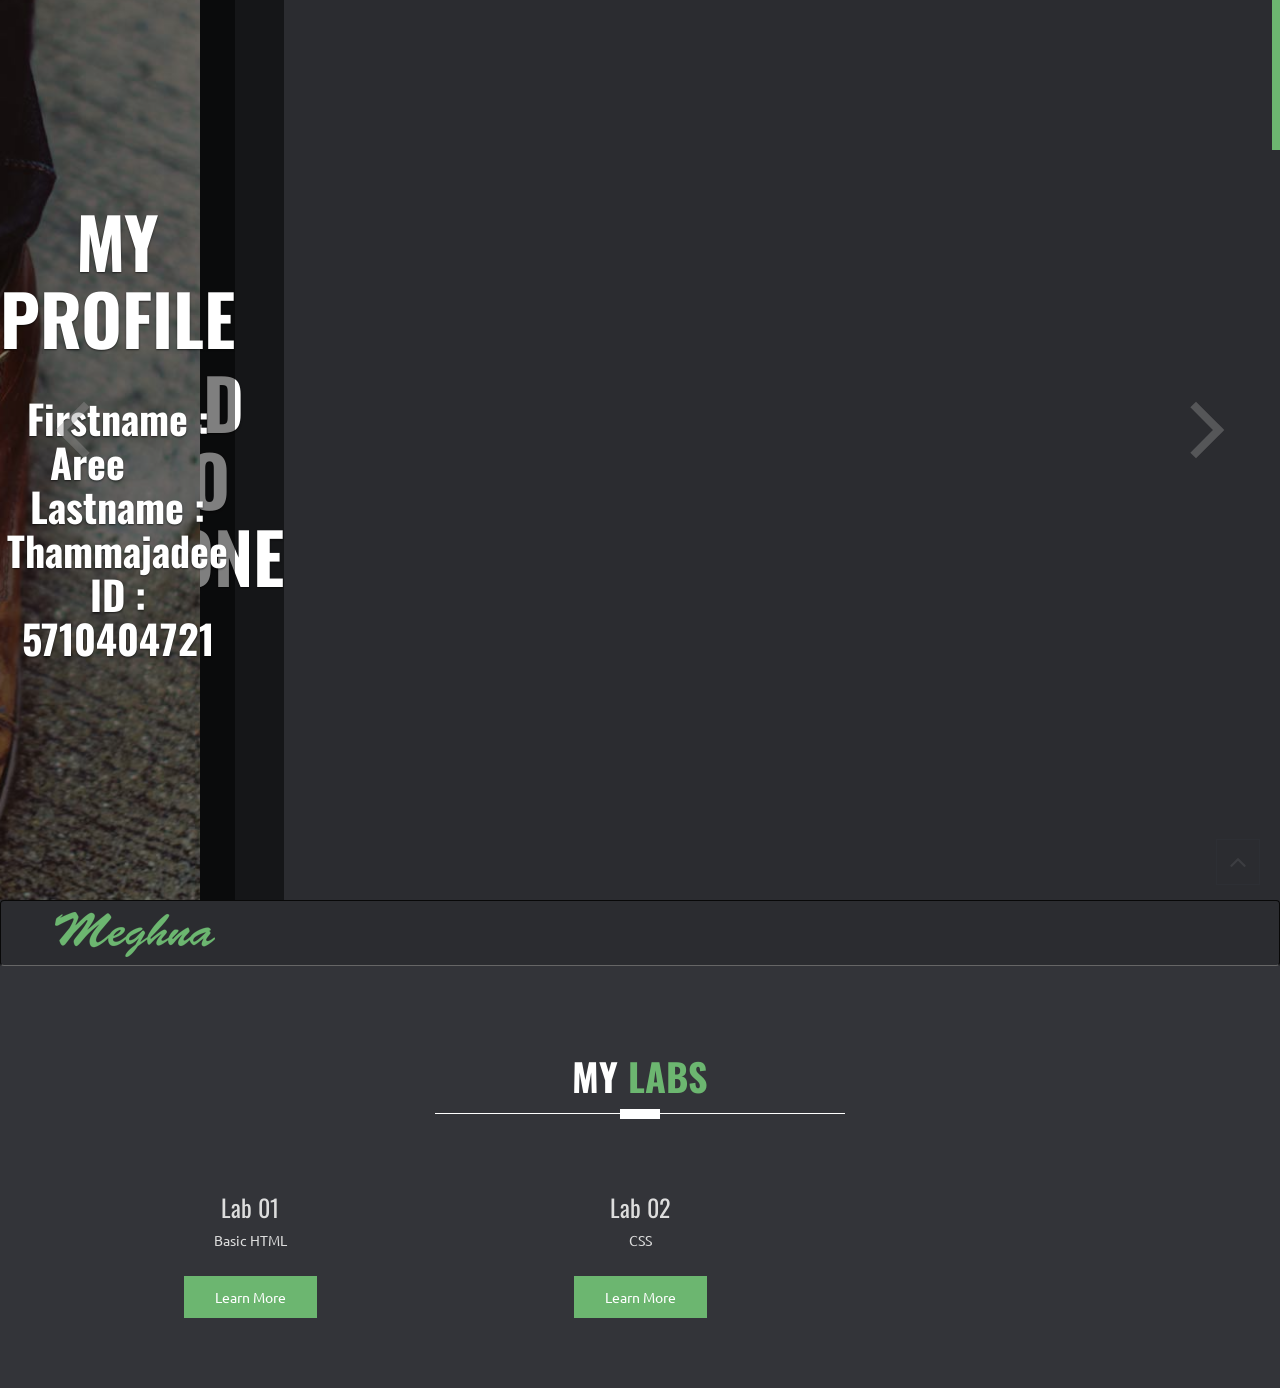
<file: index.html>
<!DOCTYPE html>
<!--[if lt IE 7]>      <html class="no-js lt-ie9 lt-ie8 lt-ie7"> <![endif]-->
<!--[if IE 7]>         <html class="no-js lt-ie9 lt-ie8"> <![endif]-->
<!--[if IE 8]>         <html class="no-js lt-ie9"> <![endif]-->
<!--[if gt IE 8]><!--> <html class="no-js"> <!--<![endif]-->
    <head>
		<meta http-equiv="Content-Type" content="text/html; charset=UTF-8">
        <meta name="description" content="Meghna One page parallax responsive HTML Template ">
        
        <meta name="author" content="Muhammad Morshed">
		
        <title>Meghna | Responsive Multipurpose Parallax HTML5 Template</title>
		
		<!-- Mobile Specific Meta
		================================================== -->
        <meta name="viewport" content="width=device-width, initial-scale=1">
		
		<!-- Favicon -->
		<link rel="shortcut icon" type="image/x-icon" href="img/favicon.png" />
		
		<!-- CSS
		================================================== -->
		<!-- Fontawesome Icon font -->
        <link rel="stylesheet" href="css/font-awesome.min.css">
		<!-- bootstrap.min css -->
        <link rel="stylesheet" href="css/bootstrap.min.css">
		<!-- Animate.css -->
        <link rel="stylesheet" href="css/animate.css">
		<!-- Owl Carousel -->
        <link rel="stylesheet" href="css/owl.carousel.css">
		<!-- Grid Component css -->
        <link rel="stylesheet" href="css/component.css">
		<!-- Slit Slider css -->
        <link rel="stylesheet" href="css/slit-slider.css">
		<!-- Main Stylesheet -->
        <link rel="stylesheet" href="css/main.css">
		<!-- Media Queries -->
        <link rel="stylesheet" href="css/media-queries.css">

		<!--
		Google Font
		=========================== -->                    
		
		<!-- Oswald / Title Font -->
		<link href='http://fonts.googleapis.com/css?family=Oswald:400,300' rel='stylesheet' type='text/css'>
		<!-- Ubuntu / Body Font -->
		<link href='http://fonts.googleapis.com/css?family=Ubuntu:400,300' rel='stylesheet' type='text/css'>
		
		<!-- Modernizer Script for old Browsers -->		
        <script src="js/modernizr-2.6.2.min.js"></script>


		<script>
		  (function(i,s,o,g,r,a,m){i['GoogleAnalyticsObject']=r;i[r]=i[r]||function(){
		  (i[r].q=i[r].q||[]).push(arguments)},i[r].l=1*new Date();a=s.createElement(o),
		  m=s.getElementsByTagName(o)[0];a.async=1;a.src=g;m.parentNode.insertBefore(a,m)
		  })(window,document,'script','//www.google-analytics.com/analytics.js','ga');
		
		  ga('create', 'UA-54152927-1', 'auto');
		  ga('send', 'pageview');
		
		</script>
	
    </head>
	
    <body id="body">
	    <!--
	    Start Preloader
	    ==================================== -->
		<div id="loading-mask">
			<div class="loading-img">
				<img alt="Meghna Preloader" src="img/preloader.gif"  />
			</div>
		</div>
        <!--
        End Preloader
        ==================================== -->
		
        <!--
        Welcome Slider
        ==================================== -->
		<section id="home">	    
		
            <div id="slitSlider" class="sl-slider-wrapper">
				<div class="sl-slider">
					
					<!-- single slide item -->
					<div class="sl-slide" data-orientation="horizontal" data-slice1-rotation="-25" data-slice2-rotation="-25" data-slice1-scale="2" data-slice2-scale="2">
						<div class="sl-slide-inner">
							<div class="bg-img bg-img-1"></div>
						<div class="carousel-caption">
							<div>
								<h2 data-wow-duration="500ms"  data-wow-delay="500ms" class="heading animated fadeInRight">My World <br>Hello Everyone</h2>
							</div>
						</div>
						</div>
					</div>
					<!-- /single slide item -->
					
					<!-- single slide item -->
					<div class="sl-slide" data-orientation="vertical" data-slice1-rotation="10" data-slice2-rotation="-15" data-slice1-scale="1.5" data-slice2-scale="1.5">
						<div class="sl-slide-inner">
							<div class="bg-img bg-img-2"></div>
						<div class="carousel-caption">
							<div>
								<h2 class="heading animated fadeInDown">About</h2>
								<h3 class="animated fadeInUp">Present My Lab</h3>
								
							</div>
						</div>
						</div>
					</div>
					<!-- /single slide item -->
					
					<!-- single slide item -->
					<div class="sl-slide" data-orientation="horizontal" data-slice1-rotation="3" data-slice2-rotation="3" data-slice1-scale="2" data-slice2-scale="1">
						<div class="sl-slide-inner">
							<div class="bg-img bg-img-3"></div>
						<div class="carousel-caption">
							<div>
								<h2 class="heading animated fadeInRight">My Profile</h2>
								<h3 class="animated fadeInLeft">Firstname : Aree   &nbsp &nbsp &nbsp Lastname : Thammajadee<br>ID : 5710404721</h3>
							</div>
						</div>
						</div>
					</div>
					<!-- /single slide item -->

				</div><!-- /sl-slider -->
				
				<nav id="nav-arrows" class="nav-arrows">
					<span class="nav-arrow-prev">Previous</span>
					<span class="nav-arrow-next">Next</span>
				</nav>

				<nav id="nav-dots" class="nav-dots">
					<span class="nav-dot-current"></span>
					<span></span>
					<span></span>
				</nav>

			</div><!-- /slider-wrapper -->
		</section>
		<!--/#home section-->
		
        <!-- 
        Fixed Navigation
        ==================================== -->
        <header id="navigation" class="navbar navbar-inverse">
            <div class="container">
                <div class="navbar-header">
                    <!-- responsive nav button -->
					<button type="button" class="navbar-toggle" data-toggle="collapse" data-target=".navbar-collapse">
                        <span class="sr-only">Toggle navigation</span>
                        <span class="icon-bar"></span>
                        <span class="icon-bar"></span>
                        <span class="icon-bar"></span>
                    </button>
					<!-- /responsive nav button -->
					
					<!-- logo -->
                    <a class="navbar-brand" href="#body">
						<h1 id="logo">
							<img src="img/logo-meghna.png" alt="Meghna" />
						</h1>
					</a>
					<!-- /logo -->
                </div>

			
				
            </div>
        </header>
        <!--
        End Fixed Navigation
        ==================================== -->
		
		<!--
		Start About Section
		==================================== -->
		<section id="about" class="bg-one">
			<div class="container">
				<div class="row">
				
					<!-- section title -->
					<div class="title text-center wow fadeIn" data-wow-duration="1500ms" >
						<h2>My <span class="color">Labs</span></h2>
						<div class="border"></div>
					</div>
					<!-- /section title -->
					
					<!-- About item -->
					<div class="col-md-4 text-center wow fadeInUp" data-wow-duration="500ms" >
						<div class="wrap-about">											
							<!-- Express About Yourself -->
							<div class="about-content text-center">
								<h3 class="ddd">Lab 01</h3>								
								<p>Basic HTML</p>
								<a class="btn btn-green animated fadeInUp" href="#">Learn More</a>
							</div>
						</div>
					</div> 
					<!-- End About item -->
					
					<!-- About item -->
					<div class="col-md-4 text-center wow fadeInUp" data-wow-duration="500ms" data-wow-delay="250ms">
						<div class="wrap-about">

							<!-- Express About Yourself -->
							<div class="about-content text-center">
								<h3>Lab 02 </h3>
								<p>CSS</p>
								<a class="btn btn-green animated fadeInUp" href="#">Learn More</a>
							</div>
						</div>
					</div> 
					<!-- End About item -->
					
					
				</div> 		<!-- End row -->
			</div>   	<!-- End container -->
		</section>   <!-- End section -->
		
	
		
		<!-- Back to Top
		============================== -->
		<a href="javascript:;" id="scrollUp">
			<i class="fa fa-angle-up fa-2x"></i>
		</a>
		
		<!-- end Footer Area
		========================================== -->
		
		<!-- 
		Essential Scripts
		=====================================-->
		
		<!-- Main jQuery -->
		<script src="js/jquery-1.11.0.min.js"></script>
		<!-- Bootstrap 3.1 -->
		<script src="js/bootstrap.min.js"></script>
		<!-- Slitslider -->
		<script src="js/jquery.slitslider.js"></script>
		<script src="js/jquery.ba-cond.min.js"></script>
		<!-- Parallax -->
		<script src="js/jquery.parallax-1.1.3.js"></script>
		<!-- Owl Carousel -->
		<script src="js/owl.carousel.min.js"></script>
		<!-- Portfolio Filtering -->
		<script src="js/jquery.mixitup.min.js"></script>
		<!-- Custom Scrollbar -->
		<script src="js/jquery.nicescroll.min.js"></script>
		<!-- Jappear js -->
		<script src="js/jquery.appear.js"></script>
		<!-- Pie Chart -->
		<script src="js/easyPieChart.js"></script>
		<!-- jQuery Easing -->
		<script src="js/jquery.easing-1.3.pack.js"></script>
		<!-- tweetie.min -->
		<script src="js/tweetie.min.js"></script>
		<!-- Google Map API -->
		<script type="text/javascript" src="http://maps.google.com/maps/api/js?sensor=false"></script>
		<!-- Highlight menu item -->
		<script src="js/jquery.nav.js"></script>
		<!-- Sticky Nav -->
		<script src="js/jquery.sticky.js"></script>
		<!-- Number Counter Script -->
		<script src="js/jquery.countTo.js"></script>
		<!-- wow.min Script -->
		<script src="js/wow.min.js"></script>
		<!-- For video responsive -->
		<script src="js/jquery.fitvids.js"></script>
		<!-- Grid js -->
		<script src="js/grid.js"></script>
		<!-- Custom js -->
		<script src="js/custom.js"></script>

    </body>
</html>
</file>
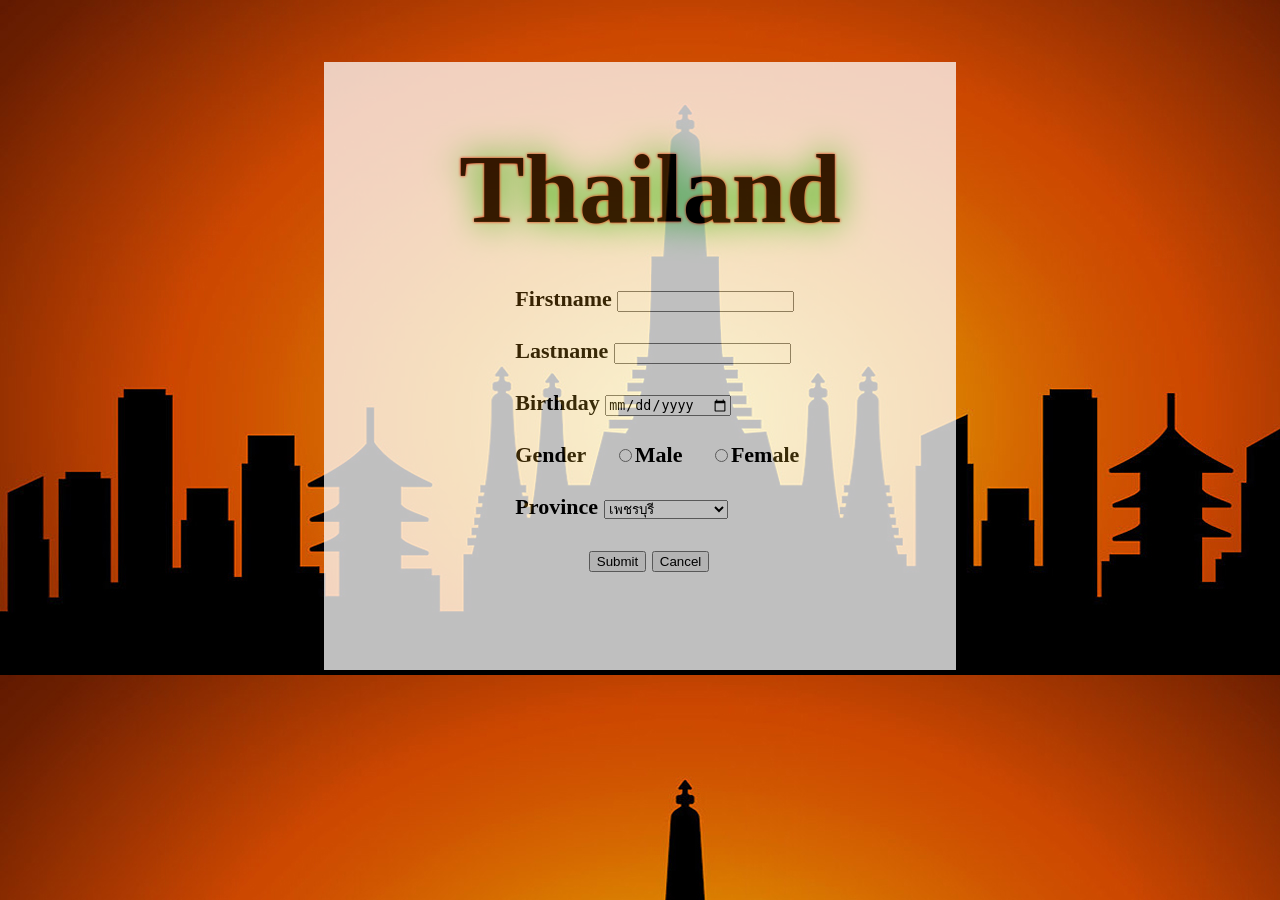
<file: hw4_Webtech_5710404721/hw4_webtech_5710404721.html>
<!DOCTYPE html>
<html lang="en">
<head>
	<meta charset="UTF-8">
	<title>Document</title>
  <link rel="stylesheet" media="screen" href="decorate.css">
 <link href="https://fonts.googleapis.com/css?family=Black+Ops+One|Neuton|Pangolin|Sansita|Tinos" rel="stylesheet">

	<script src="//code.jquery.com/jquery-2.1.4.min.js"></script>
<script>
$(document).ready(function(){
  $("#cancel").click(function(){
    $("#firstname").val("");
    $("#lastname").val("");
    $("#birthday").val("");
    });
});
// Control CSS Submit button
$(document).ready(function(){
	$("#submit").click(function(){
		var val =$("#birthday").val().split("-");
		var d = new Date();
   if($("#test2").val()==="false"){
    if ((d.getFullYear())-Number(val[0])<13){
      $("#test2").text($("#gender").val());
      $("body").css("background-image", "url(bg_Baby.jpg)").css("font-family","'Pangolin', cursive");
      
 
      alert("Hi "+$("#firstname").val()+$("#lastname").val()+".");
    }
    else if ((d.getFullYear())-Number(val[0])===13&&(d.getMonth()+1)>Number(val[1])){
      $("#test2").text($("#gender").val());
$("body").css("background-image", "url(bg_Baby.jpg)").css("font-family","'Pangolin', cursive");
      alert("Hi "+$("#firstname").val()+"  "+$("#lastname").val()+".");
       
    }
    else if ((d.getFullYear())-Number(val[0])===13&&(d.getMonth()+1)===Number(val[1])&&(d.getDate())>Number(val[2])){
      $("#test2").text($("#gender").val());
    $("body").css("background-image", "url(bg_Baby.jpg)").css("font-family","'Pangolin', cursive");
      alert("Hi "+$("#firstname").val()+$("#lastname").val()+".");

    }
    else if ($("#male").prop("checked")===true){
      $("body").css("background-image", "url(bg_Male.jpg)").css("font-family","'Black Ops One', cursive");

    }
    else if ($("#female").prop("checked")===true){
       $("body").css("background-image", "url(bg_Female.jpg)").css("font-family","'Sansita', sans-serif");
    }
  }
$("#test2").val("true");
	});
  
});
</script>
</head> 

<body onload="setProvince()">
<!-- Form -->
<br><br><br>
<div class="form">

<p id = "test2" value="true"></p>
<h1>Thailand</h1>
<div class="info">
<form id="form" name="form">
	<b>Firstname</b> <input id="firstname" type="text" name="firstname"><br><br>
	<b>Lastname</b> <input id="lastname"type="text" name="lastname"><br><br>
	<b>Birthday</b> <input type="date" id=birthday name="birthday"><br><br>
	<b>Gender</b> &nbsp; &nbsp; <input id="male" type="radio" name="gender" value="male"><b>Male</b>
	       &nbsp; &nbsp; <input id="female" type="radio" name="gender" value="female"><b>Female</b><br><br>
	<b>Province</b> <select id="province" name="province"></select>
</form><br>
</div>
<div class="but">
<button id=submit onclick="loadDoc()">Submit</button>
<button id=cancel>Cancel</button>
</div><br>
<div class="showImg">
<p id="showImage"></p>
</div>
<div class="showText">
<p id="showText"></p>
</div>


</div>
<br><br>

<script>
// Load slogan and sign
function loadDoc() {
    var val =$("#birthday").val().split("-");
    var d = new Date();
    if (Number(val[0])===0||Number(val[1])===0||Number(val[2])===0){
       alert("Please fill your birthday.")
    }
    else if(d.getFullYear()<Number(val[0])){
      alert("Your Birthday is incorrect.")
    }
    else if ((d.getFullYear())===Number(val[0]) && (d.getMonth()+1)<Number(val[1]) ){
      alert("Your Birthday is incorrect.")
    }
    else if ((d.getFullYear())===Number(val[0]) && (d.getMonth()+1)===Number(val[1]) && (d.getDate())<Number(val[2])){
      alert("Your Birthday is incorrect.")
    }

    else{
       if ($("#firstname").val()===""|| $("#lastname").val()===""){
          alert("Please fill your name.")
       
        } 
        else if((!$("#firstname").val().match(/^[A-Za-zก-์]+$/))||(!$("#lastname").val().match(/^[A-Za-zก-์]+$/))){ 
          alert("Please your name is incorrect.")
        }
       else if (($("#firstname").val().match(/^[A-Za-zก-์]+$/))||($("#lastname").val().match(/^[A-Za-zก-์]+$/))){
          
            if ($("#male").prop("checked")===false&&$("#female").prop("checked")===false){
               alert("Plaese select your gender.");
            }  
            else{
              $("#test2").val("false")
              var province = $("#province").val();
              var xhttp = new XMLHttpRequest();
              var img = '<img src = "sign/'+province+'.png">';
              xhttp.onreadystatechange = function() {
              if (this.readyState == 4 && this.status == 200) {
                document.getElementById("showText").innerHTML = this.responseText;
                document.getElementById("showImage").innerHTML = img;
                }
              };
              xhttp.open("GET",'slogan/'+province+'.txt',true);
              xhttp.send(); 
            }
          }
    }
}
// Set Combobox Province
function setProvince() {
  var xhttp = new XMLHttpRequest();
  xhttp.onreadystatechange = function() {

    if (this.readyState == 4 && this.status == 200) {
    	var all = this.responseText.split(".txt")
    	for (var i = all.length - 2; i >= 0; i--) {
    		$('#province').append($("<option></option>").attr("value",all[i]).text(all[i]));
    	}
    }
  };
  xhttp.open("GET",'allProvince.txt',true);
  xhttp.send(); 
}

</script>
</body>
</html>
</file>
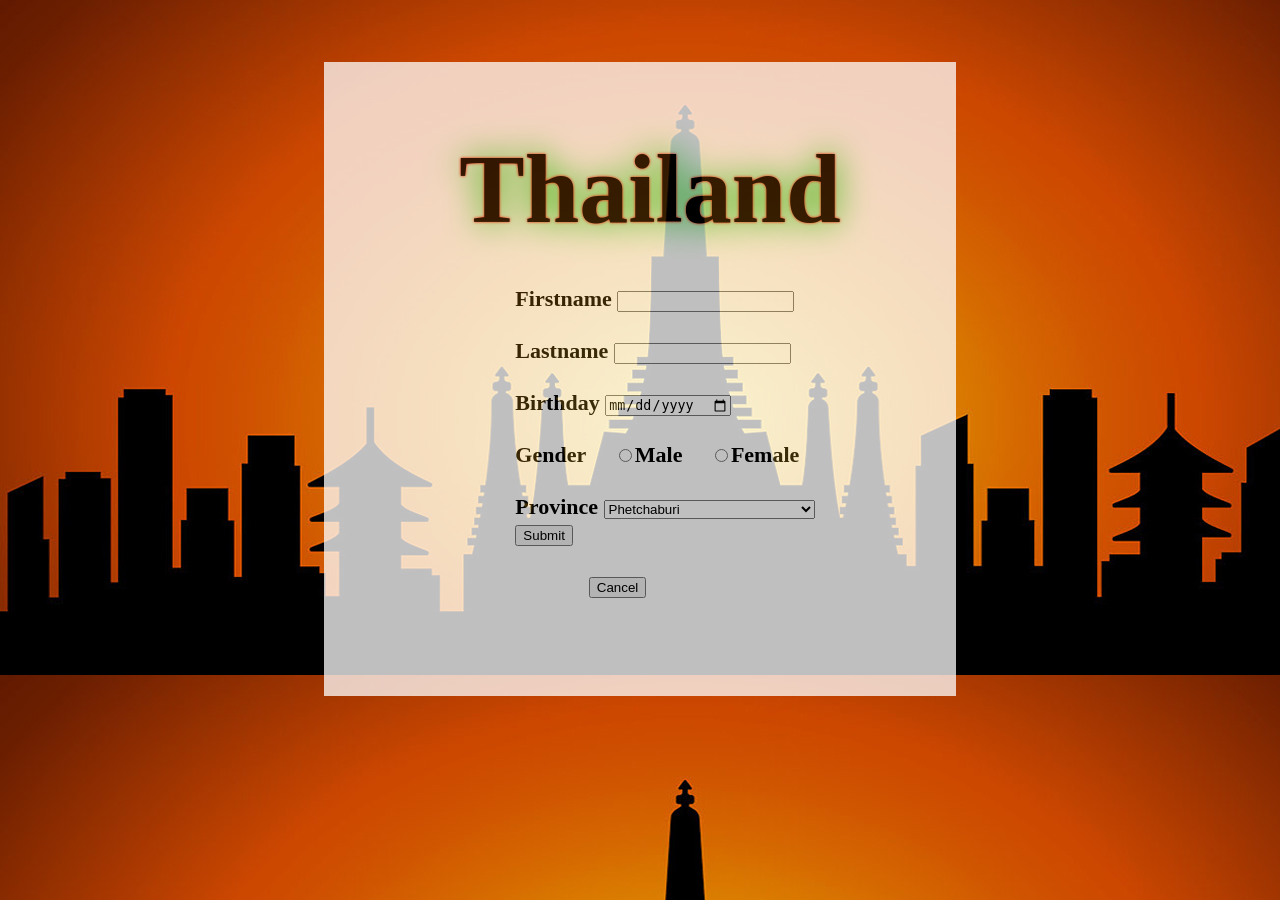
<file: hw5_Webtech_5710404721/hw4_webtech_5710404721.html>
<!DOCTYPE html>
<html lang="en">
<head>
	<meta charset="UTF-8">
	<title>Document</title>
  <link rel="stylesheet" media="screen" href="decorate.css">
 <link href="https://fonts.googleapis.com/css?family=Black+Ops+One|Neuton|Pangolin|Sansita|Tinos" rel="stylesheet">

	<script src="//code.jquery.com/jquery-2.1.4.min.js"></script>
<script>
$(document).ready(function(){
  $("#cancel").click(function(){
    $("#firstname").val("");
    $("#lastname").val("");
    $("#birthday").val("");
    });
});
// Control CSS Submit button
$(document).ready(function(){
	$("#submit").click(function(){
		var val =$("#birthday").val().split("-");
		var d = new Date();
   if($("#test2").val()==="false"){
    if ((d.getFullYear())-Number(val[0])<13){
      $("#test2").text($("#gender").val());
      $("body").css("background-image", "url(bg_Baby.jpg)").css("font-family","'Pangolin', cursive");
      
 
      alert("Hi "+$("#firstname").val()+$("#lastname").val()+".");
    }
    else if ((d.getFullYear())-Number(val[0])===13&&(d.getMonth()+1)>Number(val[1])){
      $("#test2").text($("#gender").val());
$("body").css("background-image", "url(bg_Baby.jpg)").css("font-family","'Pangolin', cursive");
      alert("Hi "+$("#firstname").val()+"  "+$("#lastname").val()+".");
       
    }
    else if ((d.getFullYear())-Number(val[0])===13&&(d.getMonth()+1)===Number(val[1])&&(d.getDate())>Number(val[2])){
      $("#test2").text($("#gender").val());
    $("body").css("background-image", "url(bg_Baby.jpg)").css("font-family","'Pangolin', cursive");
      alert("Hi "+$("#firstname").val()+$("#lastname").val()+".");

    }
    else if ($("#male").prop("checked")===true){
      $("body").css("background-image", "url(bg_Male.jpg)").css("font-family","'Black Ops One', cursive");

    }
    else if ($("#female").prop("checked")===true){
       $("body").css("background-image", "url(bg_Female.jpg)").css("font-family","'Sansita', sans-serif");
    }
  }
$("#test2").val("true");
	});
  
});
</script>
</head> 

<body onload="setProvince()">
<!-- Form -->
<br><br><br>
<div class="form">

<p id = "test2" value="true"></p>
<h1>Thailand</h1>
<div class="info">
<form id="form" name="form" action="hw5_PHP.php" method="post">
	<b>Firstname</b> <input id="firstname" type="text" name="firstname"><br><br>
	<b>Lastname</b> <input id="lastname"type="text" name="lastname"><br><br>
	<b>Birthday</b> <input type="date" id=birthday name="birthday"><br><br>
	<b>Gender</b> &nbsp; &nbsp; <input id="male" type="radio" name="gender" value="male"><b>Male</b>
	       &nbsp; &nbsp; <input id="female" type="radio" name="gender" value="female"><b>Female</b><br><br>
	<b>Province</b> <select id="province" name="province" ></select>
 <br><input type="submit" onclick="loadDoc()">
</form><br>
</div>
<div class="but">

<!-- <button id=submit onclick="loadDoc()">Submit</button> -->
<button id=cancel>Cancel</button>
</div><br>
<div class="showImg">
<p id="showImage"></p>
</div>
<div class="showText">
<p id="showText"></p>
</div>


</div>
<br><br>

<script>
// Load slogan and sign
function loadDoc() {
    var val =$("#birthday").val().split("-");
    var d = new Date();
    if (Number(val[0])===0||Number(val[1])===0||Number(val[2])===0){
       alert("Please fill your birthday.")
    }
    else if(d.getFullYear()<Number(val[0])){
      alert("Your Birthday is incorrect.")
    }
    else if ((d.getFullYear())===Number(val[0]) && (d.getMonth()+1)<Number(val[1]) ){
      alert("Your Birthday is incorrect.")
    }
    else if ((d.getFullYear())===Number(val[0]) && (d.getMonth()+1)===Number(val[1]) && (d.getDate())<Number(val[2])){
      alert("Your Birthday is incorrect.")
    }

    else{
       if ($("#firstname").val()===""|| $("#lastname").val()===""){
          alert("Please fill your name.")
       
        } 
        else if((!$("#firstname").val().match(/^[A-Za-zก-์]+$/))||(!$("#lastname").val().match(/^[A-Za-zก-์]+$/))){ 
          alert("Please your name is incorrect.")
        }
       else if (($("#firstname").val().match(/^[A-Za-zก-์]+$/))||($("#lastname").val().match(/^[A-Za-zก-์]+$/))){
          
            if ($("#male").prop("checked")===false&&$("#female").prop("checked")===false){
               alert("Plaese select your gender.");
            }  
            else{
              $("#test2").val("false")
              var province = $("#province").val();
              var xhttp = new XMLHttpRequest();
              var img = '<img src = "sign/'+province+'.png">';
              xhttp.onreadystatechange = function() {
              if (this.readyState == 4 && this.status == 200) {
                document.getElementById("showText").innerHTML = this.responseText;
                document.getElementById("showImage").innerHTML = img;
                }
              };
              xhttp.open("GET",'slogan/'+province+'.txt',true);
              xhttp.send(); 
            }
          }
    }
}
// Set Combobox Province
function setProvince() {
  var xhttp = new XMLHttpRequest();
  xhttp.onreadystatechange = function() {

    if (this.readyState == 4 && this.status == 200) {
    	var all = this.responseText.split(".txt")
    	for (var i = all.length - 2; i >= 0; i--) {
    		$('#province').append($("<option></option>").attr("value",all[i]).text(all[i]));
    	}
    }
  };
  xhttp.open("GET",'allProvince.txt',true);
  xhttp.send(); 
}

</script>
</body>
</html>
</file>
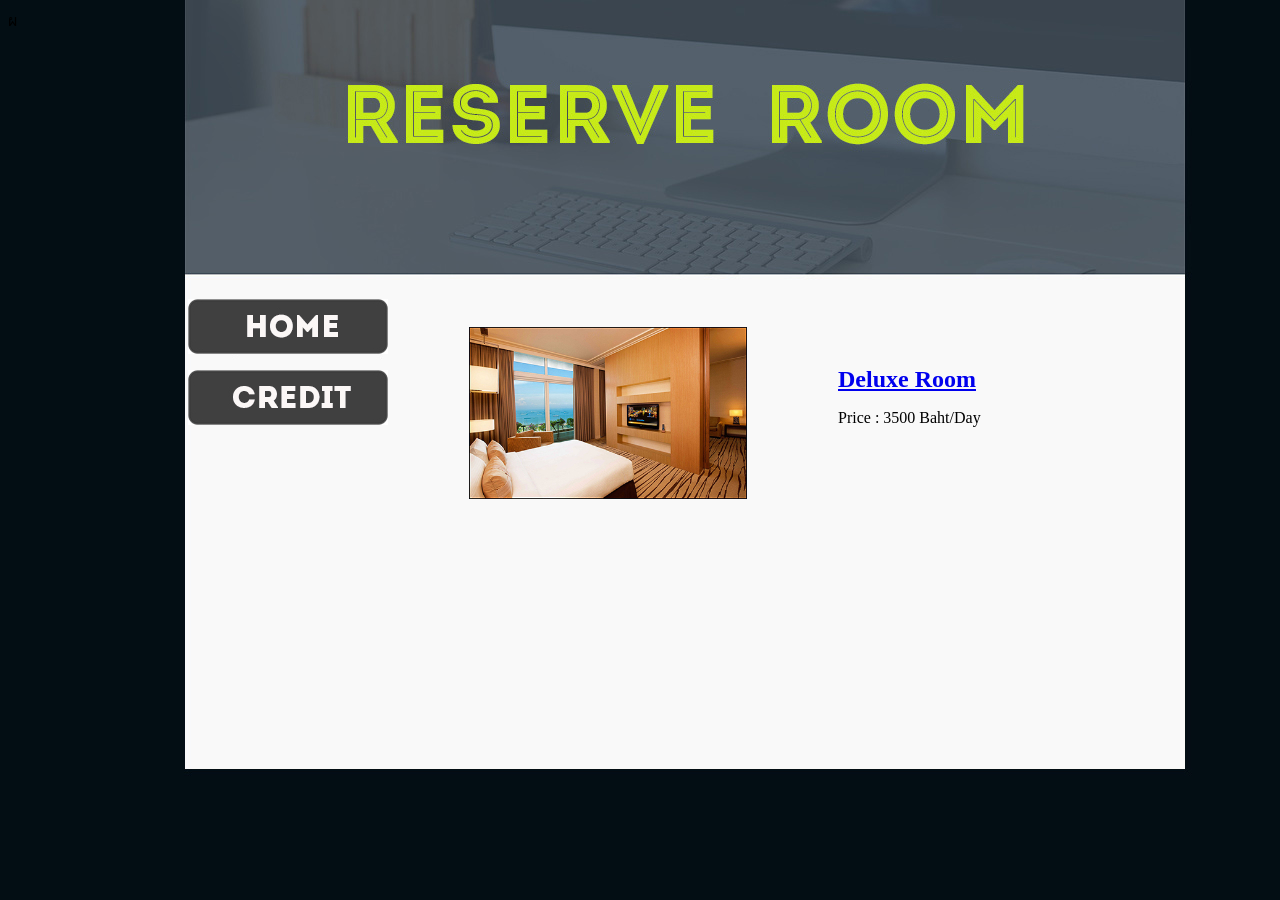
<file: lab01_5710404721/hw1_5710404721_page1.html>
<!DOCTYPE html PUBLIC "-//W3C//DTD XHTML 1.0 Transitional//EN" "http://www.w3.org/TR/xhtml1/DTD/xhtml1-transitional.dtd">
<html xmlns="http://www.w3.org/1999/xhtml">
<head>
<meta http-equiv="Content-Type" content="text/html; charset=utf-8" />
<title>Untitled Document</title>
</head>

<body background="bg.jpg">
ผ
<table width="1013" border="0">
  <tr>
    <th width="173" height="243" scope="col">&nbsp;</th>
    <th width="222" scope="col">&nbsp;</th>
    <th width="51" scope="col">&nbsp;</th>
    <th width="365" scope="col">&nbsp;</th>
    <th width="180" scope="col">&nbsp;</th>
  </tr>
  <tr>
    <th height="202" scope="row">&nbsp;</th>
    <td><p><img src="homebutton.jpg" width="200" height="55" /></p>
    <p><a href="hw1_5710404721_page2.html"><img src="creditbutton.jpg" width="200" height="55" /></a></p>
    <p>&nbsp;</p>
    <p>&nbsp;</p>
    <p>&nbsp;</p></td>
    <td>&nbsp;</td>
    <td><img src="room1.jpg" width="278" height="172" /></td>
    <td><p><B><font size=5><a href="hw1_5710404721_page3.html">Deluxe Room</a></font></B> </p>
      <p>Price : 3500 Baht/Day    </p>
    <p>&nbsp;</p></td>
  </tr>
  <tr>
    <th height="175" scope="row">&nbsp;</th>
    <td>&nbsp;</td>
    <td>&nbsp;</td>
    <td>&nbsp;</td>
    <td>&nbsp;</td>
  </tr>
  <tr>
    <th height="32" scope="row">&nbsp;</th>
    <td>&nbsp;</td>
    <td>&nbsp;</td>
    <td>&nbsp;</td>
    <td>&nbsp;</td>
  </tr>
  <tr>
    <th height="21" scope="row">&nbsp;</th>
    <td>&nbsp;</td>
    <td>&nbsp;</td>
    <td>&nbsp;</td>
    <td>&nbsp;</td>
  </tr>
</table>
</body>
</html>
</file>
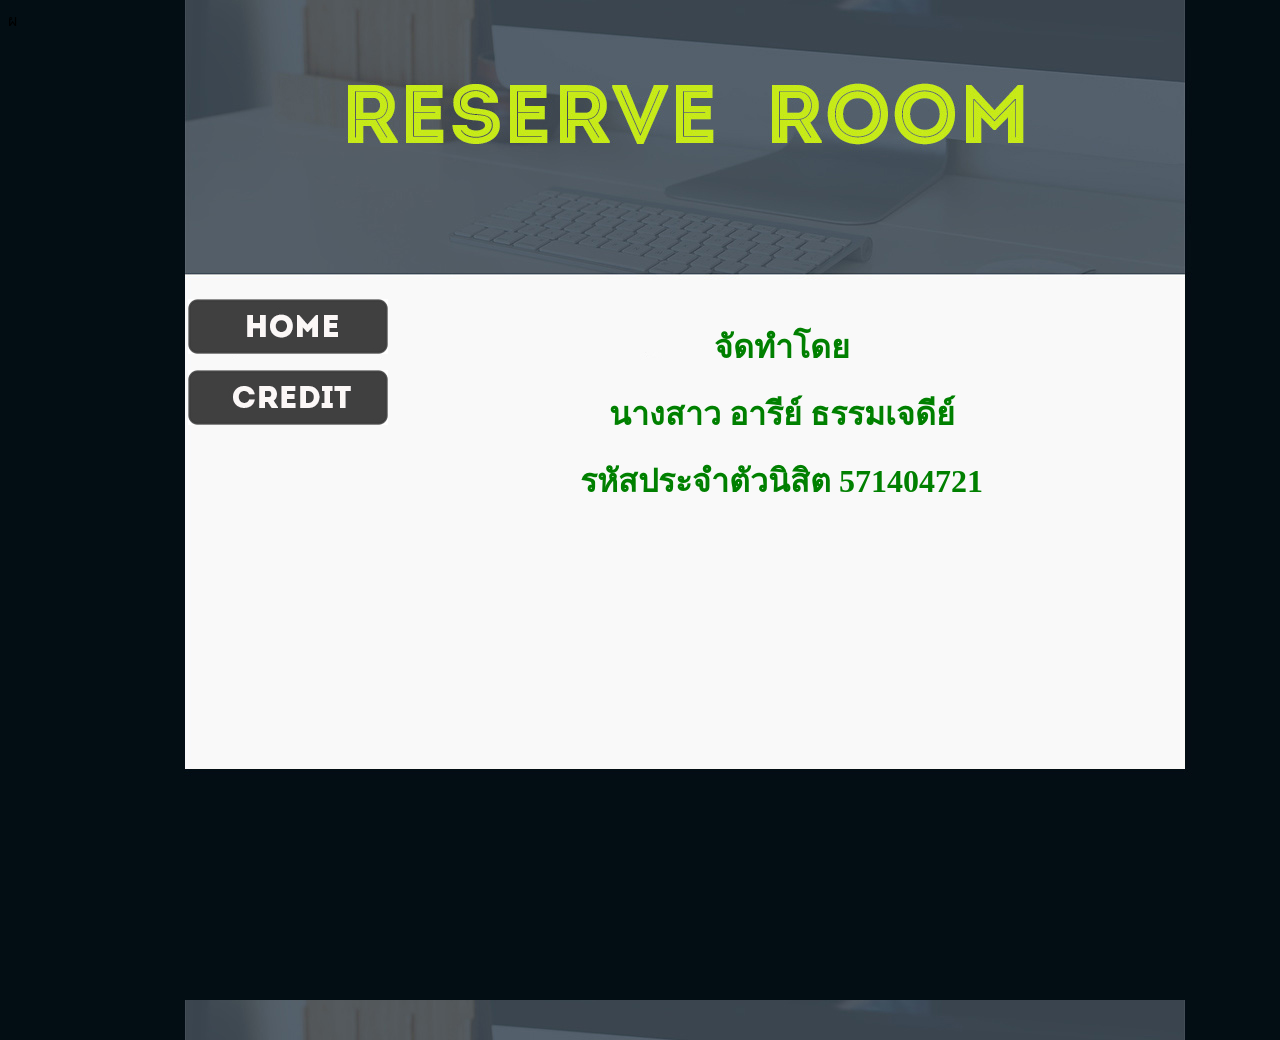
<file: lab01_5710404721/hw1_5710404721_page2.html>
<!DOCTYPE html PUBLIC "-//W3C//DTD XHTML 1.0 Transitional//EN" "http://www.w3.org/TR/xhtml1/DTD/xhtml1-transitional.dtd">
<html xmlns="http://www.w3.org/1999/xhtml">
<head>
<meta http-equiv="Content-Type" content="text/html; charset=utf-8" />
<title>Untitled Document</title>
</head>

<body background="bg.jpg">
ผ
<table width="1162" border="0">
  <tr>
    <th width="173" height="243" scope="col">&nbsp;</th>
    <th width="222" scope="col">&nbsp;</th>
    <th width="119" scope="col">&nbsp;</th>
    <th width="489" scope="col">&nbsp;</th>
    <th width="137" scope="col">&nbsp;</th>
  </tr>
  <tr>
    <th height="202" scope="row">&nbsp;</th>
    <td><p><a href="hw1_5710404721_page1.html"><img src="homebutton.jpg" width="200" height="55" /></a></p>
    <p><img src="creditbutton.jpg" width="200" height="55" /></p>
    <p>&nbsp;</p>
    <p>&nbsp;</p>
    <p>&nbsp;</p></td>
    <td>&nbsp;</td>
    <td><center>
      <p><font size=6><B><FONT COLOR=green>จัดทำโดย</FONT></B></font></p>
    </center>
      <center>
      <p><font size=6><B><FONT COLOR=green>นางสาว อารีย์ ธรรมเจดีย์ </FONT></B></font></p>
      <p><font size=6><B><FONT COLOR=green>รหัสประจำตัวนิสิต 571404721</FONT></B></font></p>
    </center></p></td>
    <td><p>&nbsp;</p></td>
  </tr>
  <tr>
    <th height="88" scope="row">&nbsp;</th>
    <td>&nbsp;</td>
    <td>&nbsp;</td>
    <td>&nbsp;</td>
    <td>&nbsp;</td>
  </tr>
  <tr>
    <th height="114" scope="row">&nbsp;</th>
    <td>&nbsp;</td>
    <td>&nbsp;</td>
    <td>&nbsp;</td>
    <td>&nbsp;</td>
  </tr>
  <tr>
    <th height="272" scope="row">&nbsp;</th>
    <td>&nbsp;</td>
    <td>&nbsp;</td>
    <td>&nbsp;</td>
    <td>&nbsp;</td>
  </tr>
</table>
</body>
</html>
</file>
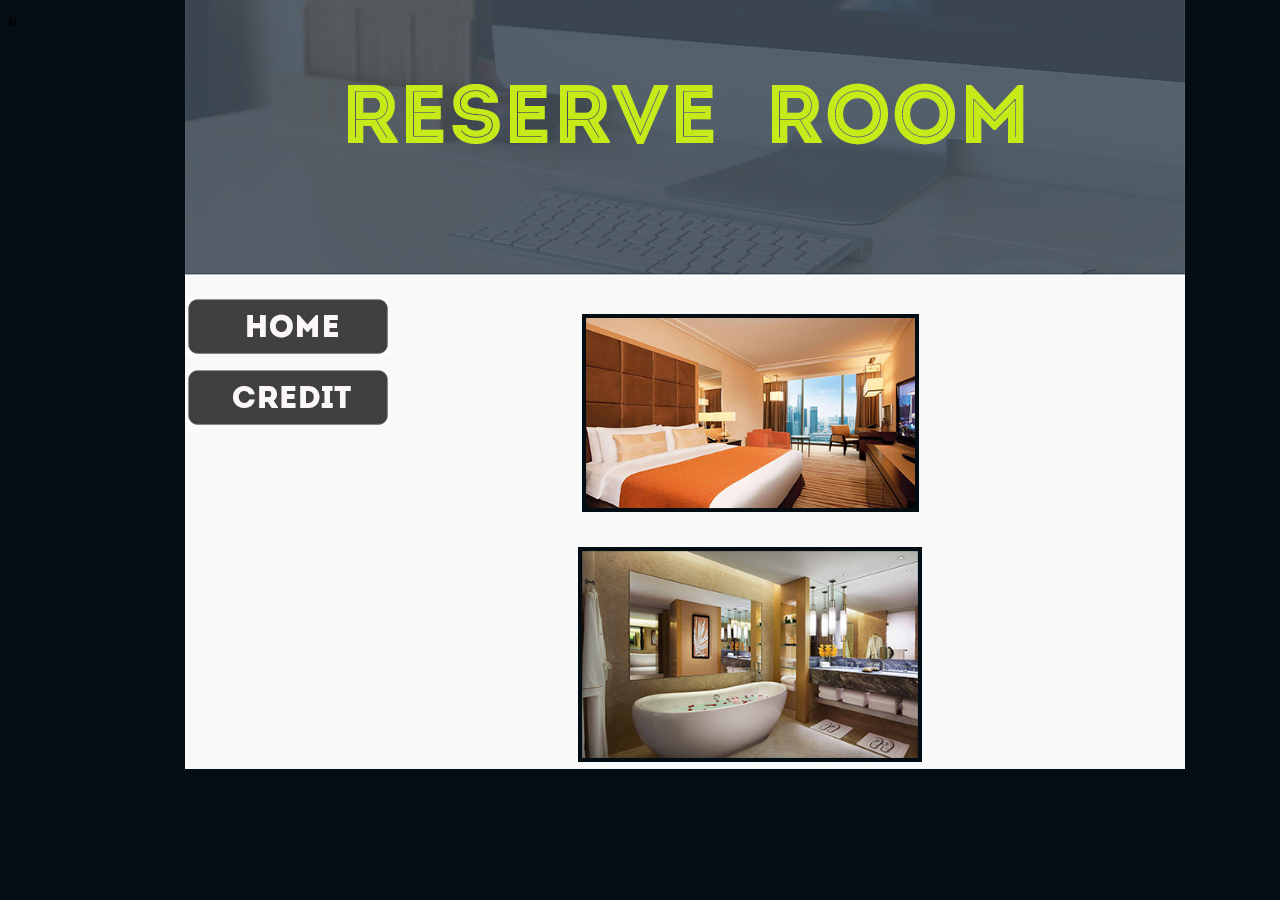
<file: lab01_5710404721/hw1_5710404721_page3.html>
<!DOCTYPE html PUBLIC "-//W3C//DTD XHTML 1.0 Transitional//EN" "http://www.w3.org/TR/xhtml1/DTD/xhtml1-transitional.dtd">
<html xmlns="http://www.w3.org/1999/xhtml">
<head>
<meta http-equiv="Content-Type" content="text/html; charset=utf-8" />
<title>Untitled Document</title>
</head>

<body background="bg.jpg">
ผ
<table width="1132" border="0">
  <tr>
    <th width="173" height="243" scope="col">&nbsp;</th>
    <th width="222" scope="col">&nbsp;</th>
    <th width="51" scope="col">&nbsp;</th>
    <th width="562" scope="col">&nbsp;</th>
    <th width="102" scope="col">&nbsp;</th>
  </tr>
  <tr>
    <th height="202" scope="row">&nbsp;</th>
    <td><p><a href="hw1_5710404721_page1.html"><img src="homebutton.jpg" width="200" height="55" /></a></p>
    <p><a href="hw1_5710404721_page2.html"><img src="creditbutton.jpg" width="200" height="55" /></a></p>
    <p>&nbsp;</p>
    <p>&nbsp;</p>
    <p>&nbsp;</p></td>
    <td>&nbsp;</td>
    <td><center><img src="r3.jpg" width="337" height="198" /></center></td>
    <td><p>&nbsp;</p>
    <p>&nbsp;</p></td>
  </tr>
  <tr>
    <th height="175" scope="row">&nbsp;</th>
    <td>&nbsp;</td>
    <td>&nbsp;</td>
    <td><center><img src="r4.jpg" width="344" height="215" /></center></td>
    <td>&nbsp;</td>
  </tr>
</table>
</body>
</html>
</file>
<file: css/component.css>
#og-grid > .mix{
	display: none;
}

.og-grid {
	list-style: none;
	padding: 20px 0;
	margin: 0 auto;
	text-align: center;
	width: 100%;
}

.og-grid li {
	display: inline-block;
	margin: 0 0 3px 0;
	vertical-align: top;
	height: 250px;
    width: 300px;
}

.og-grid li > a,
.og-grid li > a img {
	border: none;
	outline: none;
	display: block;
	position: relative;
    max-width: 100%;
    height: 250px;
}

.og-grid li.og-expanded > a::after {
	top: auto;
	border: solid transparent;
	content: " ";
	height: 0;
	width: 0;
	position: absolute;
	pointer-events: none;
	border-bottom-color: #43464B;
	border-width: 15px;
	left: 50%;
	margin: -20px 0 0 -15px;
}

.og-expander {
	position: absolute;
	background-color: rgba(242,242,242,.1);
	top: auto;
	left: 0;
	width: 100%;
	margin-top: 10px;
	text-align: left;
	height: 0;
	overflow: hidden;
}

.og-expander-inner {
	padding: 50px 30px;
	height: 100%;
    color: #ddd;
}

.og-close {
	position: absolute;
	width: 40px;
	height: 40px;
	top: 20px;
	right: 20px;
	cursor: pointer;
}

.og-close::before,
.og-close::after {
	content: '';
	position: absolute;
	width: 100%;
	top: 50%;
	height: 1px;
	background: #888;
	-webkit-transform: rotate(45deg);
	-moz-transform: rotate(45deg);
	transform: rotate(45deg);
}

.og-close::after {
	-webkit-transform: rotate(-45deg);
	-moz-transform: rotate(-45deg);
	transform: rotate(-45deg);
}

.og-close:hover::before,
.og-close:hover::after {
	background: #fff;
}

.og-fullimg,
.og-details {
	width: 50%;
	float: left;
	height: 100%;
	overflow: hidden;
	position: relative;
}

.og-details {
	padding: 0 40px 0 20px;
}

.og-fullimg {
	text-align: center;
}

.og-fullimg img {
	display: inline-block;
	max-height: 100%;
	max-width: 100%;
}

.og-details h3 {
	font-size: 28px;
	font-weight: 300;
	margin-bottom: 10px;
	padding: 40px 0 10px;
	text-transform: capitalize;
}

.og-details p {
	font-weight: 400;
	font-size: inherit;
	line-height: 22px;
	color: inherit;
}

.og-details a {
	font-size: 16px;
	color: #999;
	text-transform: capitalize;
	padding: 10px 20px;
	border: 2px solid #999;
	display: inline-block;
	margin: 30px 0 0;
	outline: none;
}

.og-details a::before {
	content: '\2192';
    display: inline-block;
    float: right;
    margin-left: 10px;
}

.og-details a:hover {
	border-color: #ddd;
	color: #ddd;
}

.og-loading {
	width: 20px;
	height: 20px;
	border-radius: 50%;
	background: #ddd;
	box-shadow: 0 0 1px #ccc, 15px 30px 1px #ccc, -15px 30px 1px #ccc;
	position: absolute;
	top: 50%;
	left: 50%;
	margin: -25px 0 0 -25px;
	-webkit-animation: loader 0.5s infinite ease-in-out both;
	-moz-animation: loader 0.5s infinite ease-in-out both;
	animation: loader 0.5s infinite ease-in-out both;
}

@-webkit-keyframes loader {
	0% { background: #ddd; }
	33% { background: #ccc; box-shadow: 0 0 1px #ccc, 15px 30px 1px #ccc, -15px 30px 1px #ddd; }
	66% { background: #ccc; box-shadow: 0 0 1px #ccc, 15px 30px 1px #ddd, -15px 30px 1px #ccc; }
}

@-moz-keyframes loader {
	0% { background: #ddd; }
	33% { background: #ccc; box-shadow: 0 0 1px #ccc, 15px 30px 1px #ccc, -15px 30px 1px #ddd; }
	66% { background: #ccc; box-shadow: 0 0 1px #ccc, 15px 30px 1px #ddd, -15px 30px 1px #ccc; }
}

@keyframes loader {
	0% { background: #ddd; }
	33% { background: #ccc; box-shadow: 0 0 1px #ccc, 15px 30px 1px #ccc, -15px 30px 1px #ddd; }
	66% { background: #ccc; box-shadow: 0 0 1px #ccc, 15px 30px 1px #ddd, -15px 30px 1px #ccc; }
}

@media screen and (max-width: 830px) {

	.og-expander h3 { font-size: 32px; }
	.og-expander p { font-size: 13px; }
	.og-expander a { font-size: 12px; }

}

@media screen and (max-width: 650px) {

	.og-fullimg { display: none; }
	.og-details { float: none; width: 100%; }
	
}
</file>
<file: css/slit-slider.css>
.sl-slider-wrapper {
	width: 800px;
	height: 400px;
	margin: 0 auto;
	position: relative;
	overflow: hidden;
}

.sl-slider {
	position: absolute;
	top: 0;
	left: 0;
}

/* Slide wrapper and slides */

.sl-slide,
.sl-slides-wrapper,
.sl-slide-inner {
	position: absolute;
	width: 100%;
	height: 100%;
	top: 0;
	left: 0;
} 

.sl-slide {
	z-index: 1;
}

/* The duplicate parts/slices */

.sl-content-slice {
	overflow: hidden;
	position: absolute;
	-webkit-box-sizing: content-box;
	-moz-box-sizing: content-box;
	box-sizing: content-box;
	background: #fff;
	-webkit-backface-visibility: hidden;
	-moz-backface-visibility: hidden;
	-o-backface-visibility: hidden;
	-ms-backface-visibility: hidden;
	backface-visibility: hidden;
	opacity : 1;
}

/* Horizontal slice */

.sl-slide-horizontal .sl-content-slice {
	width: 100%;
	height: 50%;
	left: -200px;
	-webkit-transform: translateY(0%) scale(1);
	-moz-transform: translateY(0%) scale(1);
	-o-transform: translateY(0%) scale(1);
	-ms-transform: translateY(0%) scale(1);
	transform: translateY(0%) scale(1);
}

.sl-slide-horizontal .sl-content-slice:first-child {
	top: -200px;
	padding: 200px 200px 0px 200px;
}

.sl-slide-horizontal .sl-content-slice:nth-child(2) {
	top: 50%;
	padding: 0px 200px 200px 200px;
}

/* Vertical slice */

.sl-slide-vertical .sl-content-slice {
	width: 50%;
	height: 100%;
	top: -200px;
	-webkit-transform: translateX(0%) scale(1);
	-moz-transform: translateX(0%) scale(1);
	-o-transform: translateX(0%) scale(1);
	-ms-transform: translateX(0%) scale(1);
	transform: translateX(0%) scale(1);
}

.sl-slide-vertical .sl-content-slice:first-child {
	left: -200px;
	padding: 200px 0px 200px 200px;
}

.sl-slide-vertical .sl-content-slice:nth-child(2) {
	left: 50%;
	padding: 200px 200px 200px 0px;
}

/* Content wrapper */
/* Width and height is set dynamically */
.sl-content-wrapper {
	position: absolute;
}

.sl-content {
	width: 100%;
	height: 100%;
	background: #fff;
}

/* Default styles for background colors */
.sl-slide-horizontal .sl-slide-inner {
	background: #ddd;
}

.sl-slide-vertical .sl-slide-inner {
	background: #ccc;
}

/* ======================================================================================== */
/*	Custom Style
/* ======================================================================================== */

#home .sl-slider-wrapper {
	width: 100%;
	overflow: hidden;
	position: relative;
}

#home .bg-img {
	padding: 200px;
	-webkit-box-sizing: content-box;
	-moz-box-sizing: content-box;
	box-sizing: content-box;
	position: absolute;
	top: -200px;
	left: -200px;
	width: 100%;
	height: 100%;
	-webkit-background-size: cover;
	-moz-background-size: cover;
	background-size: cover;
	background-position: center center;
}

/* Custom navigation arrows */

.nav-arrows span {
	position: absolute;
	z-index: 2000;
	top: 50%;
	width: 40px;
	height: 40px;
	border: 8px solid #ddd;
	border: 8px solid rgba(150,150,150,0.4);
	text-indent: -90000px;
	margin-top: -40px;
	cursor: pointer;
	
	-webkit-transform: rotate(45deg);
	-moz-transform: rotate(45deg);
	-o-transform: rotate(45deg);
	-ms-transform: rotate(45deg);
	transform: rotate(45deg);
}

.nav-arrows span:hover {
	border-color: rgba(150,150,150,0.9);
}

.nav-arrows span.nav-arrow-prev {
	left: 5%;
	border-right: none;
	border-top: none;
}

.nav-arrows span.nav-arrow-next {
	right: 5%;
	border-left: none;
	border-bottom: none;
}

/* Custom navigation dots */

.nav-dots {
	text-align: center;
	position: absolute;
	bottom: 2%;
	height: 30px;
	width: 100%;
	left: 0;
	z-index: 1000;
	display: none;
}

.nav-dots span {
	display: inline-block;
	position: relative;
	width: 16px;
	height: 16px;
	border-radius: 50%;
	margin: 3px;
	background: #ddd;
	background: rgba(150,150,150,0.4);
	cursor: pointer;
	box-shadow: 
		0 1px 1px rgba(255,255,255,0.4), 
		inset 0 1px 1px rgba(0,0,0,0.1);
}

#home .nav-dots span {
	background: rgba(150,150,150,0.1);
	margin: 6px;
	-webkit-transition: all 0.2s;
	-moz-transition: all 0.2s;
	-ms-transition: all 0.2s;
	-o-transition: all 0.2s;
	transition: all 0.2s;
	box-shadow: 
		0 1px 1px rgba(255,255,255,0.4), 
		inset 0 1px 1px rgba(0,0,0,0.1),
		0 0 0 2px rgba(255,255,255,0.5);
}

#home .nav-dots span.nav-dot-current,
#home .nav-dots span:hover {
	box-shadow: 
		0 1px 1px rgba(255,255,255,0.4), 
		inset 0 1px 1px rgba(0,0,0,0.1),
		0 0 0 5px rgba(255,255,255,0.5);
}

.nav-dots span.nav-dot-current:after {
	content: "";
	position: absolute;
	width: 10px;
	height: 10px;
	top: 3px;
	left: 3px;
	border-radius: 50%;
	background: rgba(255,255,255,0.8);
}

/* Content elements */

#home .bg-img-1 {
	background-image: url(../img/slides/1.jpg);
}
#home .bg-img-2 {
	background-image: url(../img/slides/2.jpg);
}
#home .bg-img-3 {
	background-image: url(../img/slides/3.jpg);
}
</file>
<file: css/main.css>
/*
Template Name: Meghna Responsive HTML5/CSS3 Portfolio Template
Author: Muhammad Morshed
Author URI: http://themeforest.net/user/morsheds
Description: Meghna Responsive HTML5/CSS3 Portfolio Template
Version: 1.0
Tags: one-page, single-page, portfolio, custom-colors, post-formats, responsive, html5, css3
*/


/* Table of Content
==================================================
	#Home
	#Navigation
	#About
	#Service
	#Portfolio
	#Our Team
	#Pricing
	#Blog
	#Contact
*/


/*=================================================================
	Basic Setup
==================================================================*/

body {
    background-color: #2B2C30;
	font-family: 'Ubuntu', 'Arial', sans-serif;
    line-height: 1.5;
    color: #ddd;
}

ol, ul {
    margin: 0;
    padding: 0;
    list-style: none;
}

figure {
    margin: 0;
}

a {
    color: #fff;
	
	-webkit-transition: all .3s ease-in 0s;
	   -moz-transition: all .3s ease-in 0s;
		 -o-transition: all .3s ease-in 0s;
			transition: all .3s ease-in 0s;
}

iframe {
    border: 0;
}

a, a:focus, a:hover {
    text-decoration: none;
    outline: 0;
}

a:focus, a:hover {
    color: #6CB670;
}

h1, h2, h3, h4, h5, h6 {
    font-family: oswald;
    font-weight: 400;
}

.kill-margin-bottom {
	margin-bottom: 0 !important;
}

.btn {
    background-color: transparent;
    color: #fff;
    padding: 10px 30px;
	border-radius: 0;
    margin-top: 15px;
	
	-webkit-transition: all .5s ease-in 0s;
	   -moz-transition: all .5s ease-in 0s;
		 -o-transition: all .5s ease-in 0s;
			transition: all .5s ease-in 0s;
}

.btn:focus {
	color: #ddd;
}

.btn-green {
    background-color: #6cb670;
}

.btn-green:focus, 
.btn-green:hover {
    background-color: #2F383D;
	color: #fff;
}

.btn-transparent {
	border: 1px solid #4e595f;
}

.btn-transparent:focus {
    background-color: transparent;
    border-color: #6cb670;
}

.btn-transparent:hover {
    background-color: #6cb670;
	border: 1px solid transparent;
    color: #fff;
}

.form-control {
	background-color: #2f383d;
	border-radius: 0;
	padding: 5px 10px;
	border: 0 none;
	color: #ddd;
}

.form-control:focus {
	box-shadow: 0 0 0;
}

.form-control::-webkit-input-placeholder { /*  Chrome, Safari, Opera  */
   color: #ddd;
}

.form-control:-moz-placeholder { /* Firefox 18- */
   color: #ddd;  
}

.form-control::-moz-placeholder {  /* Firefox 19+ */
   color: #ddd;  
}

.form-control:-ms-input-placeholder {  /*  Internet Explorer  */
   color: #ddd;  
}


#loading-mask {
    background: #333439;
    height: 100%;
    left: 0;
    opacity: 1;
    filter: alpha(opacity=100);
    position: fixed;
    text-align: center;
    top: 0;
    width: 100%;
    z-index: 999999999;
}

.loading-img {
    height: 100%;
    left: 0;
    position: fixed;
    top: 50%;
    width: 100%;
}

.border {
    border-top: 1px solid #fff;
    height: 1px;
    margin: 15px auto 0;
    position: relative;
    width: 35%;
}

.border:before {
    background-color: #fff;
    border: 1px ridge #fff;
    content: "";
    height: 10px;
    left: 50%;
    margin-left: -20px;
    position: absolute;
    top: -5px;
    width: 40px;
}

.title {
    padding-bottom: 60px;
}

.title h2 {
    text-transform: uppercase;
    font-weight: 700;
    font-size: 38px;
    color: #fff;
}

.color {
    color: #6CB670;
}

.sub-title {
    padding: 0 0 50px;
}

.sub-title > h3 {
    border-left: 3px solid #ddd;
    border-right: 3px solid #ddd;
    display: inline-block;
    padding: 5px 25px;
    text-transform: uppercase;
}

.btn.active:focus, .btn:active:focus, .btn:focus {
    outline: 0;
}

.bg-one {
    background-color: #333439;
}

.parallax-section {
	background-attachment: fixed !important;
	background-position: center center;
	background-repeat: no-repeat;
	background-size: cover;
}


/*=================================================================
	Home Slider
==================================================================*/

#home {
    position: relative;
}

#slitSlider .carousel-caption {
	padding: 0;
    display: table;
    height: 100%;
    width: 100%;
    min-height: 100%;
    left: 0;
    top: 0;
    z-index: 11;
	background-color: rgba(0,0,0,.5);
}

#slitSlider .carousel-caption a {
    font-size: 18px;
}

#slitSlider .carousel-caption > div {
    vertical-align: middle;
    display: table-cell;
}

#slitSlider .carousel-caption h2 {
    color: #FFF;
    font-family: Oswald, sans-serif;
    font-size: 70px;
    font-weight: 700;
    margin-bottom: 40px;
    text-transform: uppercase;
}

#slitSlider .carousel-caption h3 {
    color: #FFF;
    font-family: Oswald, sans-serif;
    font-size: 40px;
    font-weight: 700;
    margin-bottom: 59px;
}



/*=================================================================
	Navigation
==================================================================*/

.navbar-inverse {
	background-color: #2B2C30;
	width: 100%;
	z-index: 99;
}

.navbar {
  border-bottom: 1px solid #666;
  margin-bottom: 0;
}

.navbar-brand {
	height: auto;
	padding: 8px 0;
}

.navbar-brand h1 {
	margin: 0;
}

.navbar-inverse .navbar-nav > li > a {
    color: #fff;
    font-size: 14px;
    line-height: 26px;
    padding: 20px 15px;

	-webkit-transition: background .5s ease-in-out 0s;
	   -moz-transition: background .5s ease-in-out 0s;
		 -o-transition: background .5s ease-in-out 0s;
			transition: background .5s ease-in-out 0s;
}

.navbar-inverse .navbar-nav > li.current > a {
    color: #6cb670;
    background-color: #2f3238;
}

.navbar-inverse .navbar-nav > li > a:hover {
    color: #6cb670;
}


/*=================================================================
	About us section
==================================================================*/

#about {
    padding: 70px 0;
}

.icon-box {
	position: relative;
	width: 160px; 
	height: 92.38px;
	background-color: transparent;
	margin: 46.19px auto 60px;
	padding: 20px 0;
	border-left: solid 3px #ddd;
	border-right: solid 3px #ddd;
	
	-webkit-transform: translateZ(0px);
	   -moz-transform: translateZ(0px);
		-ms-transform: translateZ(0px);
		 -o-transform: translateZ(0px);
			transform: translateZ(0px);

	-webkit-transition-duration: 0.3s;
	   -moz-transition-duration: 0.3s;
		 -o-transition-duration: 0.3s;
			transition-duration: 0.3s;

	-webkit-transition-property: transform;
	   -moz-transition-property: transform;
		 -o-transition-property: transform;
			transition-property: transform;
}

.icon-box:hover {
	-webkit-transform: translateY(-10px);
	   -moz-transform: translateY(-10px);
		-ms-transform: translateY(-10px);
		 -o-transform: translateY(-10px);
			transform: translateY(-10px);
}

.icon-box:before,
.icon-box:after {
	content: "";
	position: absolute;
	z-index: 1;
	width: 113.14px;
	height: 113.14px;
	background-color: inherit;
	left: 20.4315px;

	-webkit-transform: scaleY(0.5774) rotate(-45deg);
	   -moz-transform: scaleY(0.5774) rotate(-45deg);
		-ms-transform: scaleY(0.5774) rotate(-45deg);
		 -o-transform: scaleY(0.5774) rotate(-45deg);
			transform: scaleY(0.5774) rotate(-45deg);
}

.icon-box:before {
	top: -56.5685px;
	border-top: solid 4.2426px #ddd;
	border-right: solid 4.2426px #ddd;
}

.icon-box:after {
	bottom: -56.5685px;
	border-bottom: solid 4.2426px #ddd;
	border-left: solid 4.2426px #ddd;
}

/*=================================================================
	Our Benefits
==================================================================*/

#main-features {
    padding: 70px 0;
}

.feature-media {
	margin-bottom: 30px;
}

.feature-desc a {
	margin-right: 20px;
}


/*=================================================================
	Item counter section
==================================================================*/

#counter {
    background-image: url(../img/parallax/city.jpg);
    padding: 70px 0;
}

.counters-item {
    border: 1px solid #4e595f;
    padding-bottom: 30px;
}

.counters-item > div {
    margin: 10px 0;
}

.counters-item span {
    display: inline;
    font-family: Oswald, sans-serif;
    font-size: 35px;
    line-height: 50px;
}

.counters-item i {
    margin-bottom: 15px;
}

.counters-item h3 {
	font-family: Ubuntu,sans-serif;
	font-size: 20px;
	margin: 0;
}


/*=================================================================
	Services section
==================================================================*/

#services {
    padding: 70px 0 100px;
}

#services .title {
    padding-bottom: 125px;
}

.service-block {
    padding: 50px 20px;
    border-left: 1px solid #4e595f;
    border-top: 1px solid #4e595f;
    margin-bottom: 40px;
	
	-webkit-box-shadow:2px 2px 5px rgba(44, 44, 44, .3), 13px 13px 0 rgba(256, 256, 256, .7);
	   -moz-box-shadow:2px 2px 5px rgba(44, 44, 44, .3), 13px 13px 0 rgba(256, 256, 256, .7);
			box-shadow:2px 2px 5px rgba(44, 44, 44, .3), 13px 13px 0 rgba(256, 256, 256, .7);
}

.service-icon {
    margin-bottom: 40px;
}

.service-block h3 {
	text-transform: uppercase;
}



/*=================================================================
	Portfolio section
==================================================================*/

#showcase {
    padding: 75px 0;
}

.portfolio-filter {
    margin-bottom: 15px;
}

.portfolio-filter ul li {
    display: inline;
}

.portfolio-filter ul li a {
	color: #ddd;
	display: inline-block;
	font-size: 14px;
	margin: 0 10px;
	padding: 5px 15px;
	position: relative;
}

.portfolio-filter ul li a::before {
	position: absolute;
	top: 0;
	left: 0;
	width: 100%;
	height: 2px;
	background: #63B670;
	content: '';
	
	-webkit-transition: top 0.3s;
	   -moz-transition: top 0.3s;
		 -o-transition: top 0.3s;
			transition: top 0.3s;
}

.portfolio-filter ul li a::after {
	position: absolute;
	top: 0;
	left: 0;
	width: 2px;
	height: 2px;
	background: #63B670;
	content: '';
	
	-webkit-transition: height 0.3s;
	   -moz-transition: height 0.3s;
		 -o-transition: height 0.3s;
			transition: height 0.3s;
}

.portfolio-filter ul li a:hover::before {
	top: 100%;
	opacity: 1;
}

.portfolio-filter ul li a:hover::after {
	height: 100%;
}

.og-grid .mix > a {
	display:block;
	overflow:hidden;
	position:relative;
}

.og-grid .mix a img {
	-webkit-transition: all 0.6s ease 0s;
	   -moz-transition: all 0.6s ease 0s;
		 -o-transition: all 0.6s ease 0s;
			transition: all 0.6s ease 0s;
}

.og-grid .mix a:hover img {
	-webkit-transform: scale(1.4) rotate(15deg);
	   -moz-transform: scale(1.4) rotate(15deg);
		-ms-transform: scale(1.4) rotate(15deg);
		 -o-transform: scale(1.4) rotate(15deg);
			transform: scale(1.4) rotate(15deg);
}

.hover-mask {
    top: 0;
    left: 0;
    width: 100%;
    height: 100%;
    position: absolute;
    background-color: rgba(43, 44, 48, 0.8);
	
	opacity: 0;
	filter: alpha(opacity=0);
	
	-webkit-transition: all 600ms ease-out 0s;	
	   -moz-transition: all 600ms ease-out 0s;
		 -o-transition: all 600ms ease-out 0s;
		    transition: all 600ms ease-out 0s;
		  
	-webkit-transform: rotateY(180deg) scale(0.5,0.5);
	   -moz-transform: rotateY(180deg) scale(0.5,0.5);
		-ms-transform: rotateY(180deg) scale(0.5,0.5);
		 -o-transform: rotateY(180deg) scale(0.5,0.5);
			transform: rotateY(180deg) scale(0.5,0.5);	
}

.hover-mask h3 {
	color: #ddd;
	font-size: 20px;
	position: relative;
	text-transform: uppercase;
	top: 110px;
}

.hover-mask span {
	border: 2px solid #ddd;
	border-radius: 50px;
	color: #ddd;
	display: inline-block;
	height: 50px;
	left: 42%;
	padding: 11px 0;
	position: absolute;
	text-align: center;
	top: 22%;
	width: 50px;
}

.og-grid .mix a:hover .hover-mask {
	opacity: 1;
	filter: alpha(opacity=100);
	
	-webkit-transform: rotateY(0deg) scale(1,1);
	   -moz-transform: rotateY(0deg) scale(1,1);
		-ms-transform: rotateY(0deg) scale(1,1);
		 -o-transform: rotateY(0deg) scale(1,1);
		    transform: rotateY(0deg) scale(1,1);
}


/*=================================================================
	Our skills
==================================================================*/

#team-skills {
    padding: 70px 0;
    background-image: url(../img/parallax/skills.jpg);
}

.skill-chart > h3 {
    border-bottom: 1px solid;
    margin: 25px 0 15px;
    padding-bottom: 10px;
}

.chart {
    display: block;
    position: relative;
}

.percent {
    display: inline-block;
    font-size: 1.6em;
    height: 150px;
    line-height: 150px;
    text-align: center;
    width: 150px;
    z-index: 2;
}

.chart canvas {
    left: 50%;
    margin-left: -75px;
    position: absolute;
    top: 0;
}

.percent:after {
    content: '%';
    margin-left: .1em;
    font-size: .8em;
}



/*=================================================================
	Our Team
==================================================================*/

#our-team {
    padding: 70px 0;
}

.about-team {
    color: #fff;
    padding-bottom: 40px;
}

.about-team .title h1 {
    color: #fff;
}

.team-mate {
	background-color: #303136;
	border: 1px solid #4e595f;
}

.member-photo {
	overflow: hidden;
	position: relative;
}

.member-photo img {
	-webkit-transition: all 0.6s ease 0s;
	   -moz-transition: all 0.6s ease 0s;
		 -o-transition: all 0.6s ease 0s;
			transition: all 0.6s ease 0s;
}

.member-photo:hover img {
	-webkit-transform: scale(1.2);
	   -moz-transform: scale(1.2);
		-ms-transform: scale(1.2);
		 -o-transform: scale(1.2);
			transform: scale(1.2);
}

.member-title {
	border-bottom: 1px solid #4e595f;
	padding: 10px 15px;
}


.member-photo .mask {
    background-color: rgba(43, 44, 48, 0.8);
    position: absolute;
    text-align: center;
    height: 100%;
    width: 100%;
    left: 0;
    top: 0;
	
	opacity: 0;
	filter: alpha(opacity=0);
	
	-webkit-transition: all 600ms ease-out 0s;	
	   -moz-transition: all 600ms ease-out 0s;
		 -o-transition: all 600ms ease-out 0s;
		    transition: all 600ms ease-out 0s;
		  
	-webkit-transform: rotateY(180deg) scale(0.5,0.5);
	   -moz-transform: rotateY(180deg) scale(0.5,0.5);
		-ms-transform: rotateY(180deg) scale(0.5,0.5);
		 -o-transform: rotateY(180deg) scale(0.5,0.5);
			transform: rotateY(180deg) scale(0.5,0.5);	
}

.member-photo:hover .mask {
    cursor: pointer;
	opacity: 1;
	filter: alpha(opacity=100);
	
	-webkit-transform: rotateY(0deg) scale(1,1);
	   -moz-transform: rotateY(0deg) scale(1,1);
		-ms-transform: rotateY(0deg) scale(1,1);
		 -o-transform: rotateY(0deg) scale(1,1);
		    transform: rotateY(0deg) scale(1,1);
}

.team-mate h3 {
	font-family: Ubuntu,sans-serif;
	font-size: 20px;
	margin: 0 0 5px;
}

.member-info {
	padding: 15px;
}

.mask ul {
    text-align: center;
    position: relative;
    top: 125px;
}

.mask ul li {
    display: inline-block;
    margin-right: 15px;
}

.mask ul li a {
    border: 1px solid #ddd;
    border-radius: 4px;
    color: #fff;
    display: block;
    font-size: 20px;
    height: 35px;
    line-height: 35px;
    text-align: center;
    width: 35px;
}

.mask ul li a:hover {
    background-color: #6cb670;
    border: 1px solid transparent;
}


/*=================================================================
	Twitter Feed
==================================================================*/

#twitter-feed {
	background-image: url("../img/parallax/twitter.jpg");
	padding-bottom: 100px;
	padding-top: 80px;
}

.twitter-bird span {
    border: 2px solid #6cb670;
    border-radius: 50px;
    color: #6cb670;
    display: inline-block;
    margin-bottom: 50px;
    height: 90px;
    width: 90px;
}

.twitter-bird span i {
    line-height: 90px;
}

.tweet {
    margin-bottom: 10px;
}

.tweet a {
    color: #6cb670;
}

/*=================================================================
	Pricing section
==================================================================*/

#pricing {
    padding: 70px 0;
}

.pricing {
	background-color: #2b2c30;
}

.price-title {
  background-color: #2b2c30;
  padding: 30px 0 20px;
}

.price-title > h3 {
    color: #6cb670;
    font-family: Oswald;
    font-weight: 700;
    margin: 0 0 10px;
    text-transform: uppercase;
}

.price-title > p {
    font-size: 18px;
    font-weight: 400;
}


.price-title .value {
	color: #6cb670;
	font-size: 30px;
}

.pricing li {
    border-top: 2px solid #3F4045;
    font-weight: 400;
    padding: 10px 0;
}

.pricing li:last-child {
    border-bottom: 2px solid #3F4045;
}

.pricing li:nth-child(2n) {
    background-color: #2F3035;
}

.pricing a.btn {
    text-transform: uppercase;
	margin: 20px 0;
}



/*=================================================================
	Testimonial section
==================================================================*/

#testimonial {
    background-image: url(../img/parallax/bicycle.jpg);
    padding: 70px 0;
}

#testimonials .owl-wrapper-outer {
  top: -25px;
}

.client-info {
  margin: 0 auto;
  width: 45%;
}

.client-thumb img {
  border-radius: 50%;
  margin: 0 auto;
  max-width: 115px;
  width: 100%;
}

.client-meta {
  margin: 0 0 10px;
}

.client-meta h3 {
  font-family: Ubuntu,sans-serif;
  font-size: 20px;
  margin: 15px 0 5px .0;
}

.client-meta span {
  font-size: 12px;
}

.client-comment .social-profile {
	text-align: center;
}

.client-comment .social-profile li {
	display:inline-block;
    margin: 0 6px 0 0;
}

.social-profile ul li {
    float: left;
    margin: 0 6px 0 0;
}

.social-profile a {
    color: #4e595f;
	display: block;
}

.social-profile li a i {
  line-height: 33px;
}

.social-profile li a:hover {
	color: #6CB670;
}

.owl-pagination,
.owl-buttons {
	text-align: center;
}

.owl-controls .owl-page {
    display: inline-block;
}

.owl-controls .owl-page span {
    background-color: transparent;
    border: 2px solid #fff;
    border-radius: 50px;
    display: block;
    height: 13px;
    margin: 0 4px;
    width: 13px;
    opacity: 1;
    filter: alpha(opacity=100);
}

.owl-controls .owl-page.active span,
.owl-controls .owl-page:hover span {
    background-color: #6cb670;
    border: 2px solid transparent;
}

.our-clients {
  margin: 30px 0 0;
}

#our-clietns .item img {
	max-width: 150px;
	width: 100%;
}

#our-clietns .owl-next, 
#our-clietns .owl-prev {
  border: 1px solid #ddd;
  border-radius: 50px;
  display: inline-block;
  margin: 45px 0 0;
  padding: 3px 15px;
  position: relative;
  text-align: center;
}

#our-clietns .owl-next i, 
#our-clietns .owl-prev i {
  line-height: 34px;
}

#our-clietns .owl-prev {
  margin-right: 15px;
}

#our-clients .item {
    margin: 10px;
}


/*=================================================================
	Latest Posts
==================================================================*/

#blog {
    padding-bottom: 110px;
    padding-top: 70px;
}

.note {
	background-color: #323338;
	border: 1px solid #4e595f;
}

.note .media-wrapper {
	border-bottom: 1px solid #4e595f;
}

.note .excerpt {
	padding: 0 10px 20px;
}

.note .excerpt h3 {
	font-size: 20px;
	line-height: 1.5;
	text-transform: capitalize;
}

.all-post {
	margin-top: 50px;
}


/*=================================================================
	Contact
==================================================================*/

#contact-us {
    padding: 70px 0 0;
}

.contact-form {
	margin-bottom: 40px;
}

.contact-form .form-control {
	background-color: transparent;
	border: 1px solid #4e595f;
	height: 38px;
}

.contact-form input:hover, 
.contact-form textarea:hover,
#contact-submit:hover {
    border-color: #6CB670;
}

#contact-submit {
	border: 1px solid #4e595f;
	padding: 12px 0;
	width: 100%;
	margin: 0;
}

.contact-form textarea.form-control {
    padding: 10px;
    height: 120px;
}

.contact-info p {
	margin-bottom: 25px;
}

.con-info {
    margin-bottom: 20px;
}

.con-info i,
.con-info span {
    float: left;
}

.con-info span {
	margin: -5px 0 0 15px;
}

.error {
    display: none;
    padding: 10px;
    color: #D8000C;
    border-radius: 4px;
    font-size: 13px;
    background-color: #FFBABA;
}

.success {
    background-color: #6cb670;
    border-radius: 4px;
    color: #fff;
    display: none;
    font-size: 13px;
    padding: 10px;
}

#map-canvas {
    height: 370px;
    width: 100%;
}


/*=================================================================
	Footer section
==================================================================*/

.social-icon {
    padding: 60px 0 35px;
}

.social-icon > ul {
    text-align: center;
}

.social-icon > ul > li {
    display: inline-block;
    margin-right: 20px;
}

.social-icon > ul > li > a {
    background-color: #26292e;
    display: block;
    height: 70px;
    width: 70px;

	-webkit-transform: rotateY(180deg);
	   -moz-transform: rotateY(180deg);
		-ms-transform: rotateY(180deg);
		 -o-transform: rotateY(180deg);
			transform: rotateY(180deg);

	-webkit-transition: all 400ms ease-out 0s;
	   -moz-transition: all 400ms ease-out 0s;
		 -o-transition: all 400ms ease-out 0s;
			transition: all 400ms ease-out 0s;
}

.social-icon > ul > li > a > i {
    color: #55606a;
    display: inline-block;
    font-size: 32px;
    line-height: 70px;
    margin: 0;

    opacity: 0.3;
    filter: alpha(opacity=30);

	-webkit-transform: rotateY(180deg);
	   -moz-transform: rotateY(180deg);
		-ms-transform: rotateY(180deg);
		 -o-transform: rotateY(180deg);
			transform: rotateY(180deg);

	-webkit-transition: all 400ms ease-out 0s;
	   -moz-transition: all 400ms ease-out 0s;
		 -o-transition: all 400ms ease-out 0s;
			transition: all 400ms ease-out 0s;
}

.social-icon > ul > li:hover a {
    background-color: #6CB670;
	
	-webkit-transform: rotateY(0deg);
	   -moz-transform: rotateY(0deg);
		-ms-transform: rotateY(0deg);
		 -o-transform: rotateY(0deg);
			transform: rotateY(0deg);
}

.social-icon > ul > li:hover a i {
    color: #fff;
    opacity: 1;
    filter: alpha(opacity=100);
	
	-webkit-transform: rotateY(0deg);
	   -moz-transform: rotateY(0deg);
		-ms-transform: rotateY(0deg);
		 -o-transform: rotateY(0deg);
			transform: rotateY(0deg);
}

.copyright {
    padding: 20px 0;
    color: #fff;
}

.copyright > img {
    margin-bottom: 15px;
}

#scrollUp {
    border: 1px solid #4e595f;
    bottom: 15px;
    color: #fff;
    display: none;
    padding: 8px 12px;
    position: fixed;
    right: 20px;
    z-index: 600;
}

#scrollUp:hover {
    background-color: #6cb670;
    border: 1px solid #6cb670;
}


/*=================================================================
	Blog Page
==================================================================*/


#blog-banner {
	padding-bottom: 100px;
    padding-top: 150px;
}

.blog-icon {
    border: 1px solid #6CB670;
    border-radius: 50%;
    color: #6CB670;
    display: inline-block;
    padding: 16px 20px;
}

.blog-title h1 {
    text-transform: uppercase;
}

#blog-page {
	margin: 0 0 40px;
}

.post-item .entry {
	border: 1px solid #4e595f;
	margin-bottom: 30px;
}

.entry .post-excerpt {
	padding: 0 20px;
}

#gallery-post .owl-prev,
#post-thumb .owl-prev,
#gallery-post .owl-next,
#post-thumb .owl-next {
    padding: 5px 17px;
    position: absolute;
    top: 45%;

	-webkit-transition: all .5s ease-in 0s;
	   -moz-transition: all .5s ease-in 0s;
		 -o-transition: all .5s ease-in 0s;
			transition: all .5s ease-in 0s;
}

#gallery-post .owl-prev,
#post-thumb .owl-prev {
    left: -45px;
}

#gallery-post .owl-next,
#post-thumb .owl-next {
    right: -45px;
}

#gallery-post:hover .owl-prev,
#post-thumb:hover .owl-prev {
    left: 0;
}

#gallery-post:hover .owl-next,
#post-thumb:hover .owl-next {
    right: 0;
}

#gallery-post,
#post-thumb {
    overflow-x: hidden;
}

#post-thumb .owl-buttons {
    color: #fff;
}

.post-meta {
	background-color: #3d444a;
	border-top: 1px solid #4e595f;
	font-size: 13px;
	margin: 20px 0 0;
	padding: 0 20px 10px;
}

.post-meta > span {
	border-right: 1px solid #4e595f;
	display: inline-block;
	font-size: 12px;
	margin: 10px 10px 0 0;
	padding-right: 10px;
}

.post-meta > span:last-child {
    border-right: 0;
}

.post-meta > span > i {
    margin-right: 5px;
}

.post-meta a:hover {
	color: #6CB670;
}

.post-excerpt .more {
    margin-top: 20px;
}

.post-excerpt .more a {
    display: inline-block;
    font-size: 13px;
    padding: 10px 25px;
}

.post-excerpt .more a:hover {
    background-color: #6CB670;
    color: #fff;
}

aside.widget {
    margin-bottom: 25px;
}

.widget-title > h3 {
	color: #fff;
    margin-bottom: 15px;
    margin-top: 0;
    position: relative;
}

#search-form {
	position: relative;
}

#search-submit {
	background: none;
	border: 0;
	color: #C8C8CA;
	display: block;
	font-size: 16px;
	height: 32px;
	outline: 0;
	position: absolute;
	right: 0;
	text-align: center;
	top: 0;
	width: 32px;
}

.widget-content .tab-content {
	background-color: #2f383d;
	padding: 20px;
}

.tab-post-nav {
	background-color: #4A535A;
}

.tab-post-nav li {
	float: left;
}

.tab-post-nav li.active a {  
	border-top: 3px solid #6cb670;
	background-color: #2F383D;
	color: #6CB670;
}

.tab-pane.active .clearfix:first-child {
	margin-bottom: 25px;
}

.tab-excerpt > span {
	display: block;
	font-size: 12px;
	margin-bottom: 10px;
}

.tab-excerpt h4 a {
	color: #fff;
}

.tab-excerpt h4 a:hover {
	color: #6cb670;
}

.tab-post-nav li a {
	border-top: 3px solid transparent;
	color: #fff;
	display: block;
	padding: 13px 18px;
	text-align: center;
}

.categories li {
    margin-bottom: 10px;

	-webkit-transition: all .5s ease-in 0s;
	   -moz-transition: all .5s ease-in 0s;
		 -o-transition: all .5s ease-in 0s;
			transition: all .5s ease-in 0s;
}

.categories > li:hover a {
    padding-left: 10px;
    color: #6CB670;
}

.categories > li:last-child {
    border-bottom: 0;
}

.categories li a {
    padding-left: 5px;
}

.widget-content .tag {
	background-color: #2F383D;
	color: #fff;
	display: inline-block;
	margin-bottom: 10px;
	margin-right: 5px;
	padding: 5px 13px;
}

.widget-content .tag:hover {
    background-color: #6CB670;
    color: #fff;
}

.post-pagination {
    display: inline-block;
    margin-bottom: 20px;
}

.post-pagination ul li {
    margin-right: 5px;
    float: left;
}

.post-pagination ul li:last-child {
    margin-right: 0;
}

.post-pagination ul li.disabled a {
    cursor: not-allowed;
}

.post-pagination ul li.disabled a:hover {
    background-color: #2E373C;
    color: #9aa8b3;
}

.post-pagination ul li a {
	background-color: #30393e;
	color: #9aa8b3;
	display: block;
	padding: 8px 18px;
}

.post-pagination ul li a:hover, 
.post-pagination ul li.active a {
    background-color: #6CB670;
    color: #fff;
}

/*=================================================================
	Single Blog Page
==================================================================*/

.single-blog {
    background-color: #fff;
    margin-bottom: 50px;
    padding: 20px;
}

blockquote {
    border-left: 5px solid #6cb670;
    font-style: italic;
    line-height: 22px;
    margin: 20px 0;
}

.next-prev {
    border-bottom: 1px solid #4e595f;
    border-top: 1px solid #4e595f;
    margin: 20px 0;
    padding: 15px 0 10px;
}

.next-prev a:hover {
    color: #6CB670;
}

.prev-post i {
    float: left;
    margin-right: 10px;
    margin-top: -4px;
}

.next-post i {
    float: right;
    margin-left: 10px;
    margin-top: -3px;
}

.post-author {
    margin-right: 20px;
}

.post-author > img {
	border: 1px solid #4e595f;
	max-width: 120px;
	padding: 5px;
	width: 100%;
}

.comment-reply-form > h3,
.author-about > h4,
.comments > h4 {
    border-bottom: 1px solid #4e595f;
    margin-bottom: 15px;
    margin-top: 0;
    padding-bottom: 10px;
    position: relative;
}

.author-bio h5 {
    display: inline-block;
}

.post-item .comments-section {
    margin-top: 35px;
}

.comment-list ul {
    margin-top: 20px;
}

.comment-list li {
    margin-bottom: 20px;
}

.comment-wrap {
	border: 1px solid #4e595f;
	border-radius: 1px;
	margin-left: 20px;
	padding: 10px;
	position: relative;
}

.comment-wrap .author-avatar {
	margin-left: -25px;
	margin-right: 20px;
}

.author-comment {
    margin-bottom: 15px;
    overflow: hidden;
}

.author-comment cite a:hover, .replay:hover {
    color: #6CB670;
    text-decoration: underline;
}

.author-comment cite {
    margin-bottom: 2px;
    padding-top: 4px;
}

.comment-content {
    margin-left: 45px;
}

.comment-list ul li {
    padding-left: 25px;
}

.comment-reply-form {
    margin-top: 80px;
}

#comment-form {
    margin-top: 35px;
}

#comment-form .form-control:hover {
    border-color: #6CB670;
}

.form-group:last-child,
.form-group:last-child input {
  margin: 0;
}
</file>
<file: css/media-queries.css>
/*============================================================
	For Small Desktop
==============================================================*/

@media (min-width: 980px) and (max-width: 1150px) {

	/* parallax section */
    .parallax-section {
        background-position: center top !important;
    }
	
	/* home slider */
    #slitSlider .carousel-caption h2 {
        font-size: 60px;
    }
	
	/* about us */
    .feature-desc h3 {
        margin-top: 0;
    }
	
	/* our team */
    .team-mate {
        margin-bottom: 30px;
    }

    .mask ul {
        top: 85px;
    }

    .mask ul li {
        margin: 0 5px;
    }

    .team-mate > h4 {
        margin-bottom: 10px;
    }

    .team-mate img {
        margin: 0 auto;
    }

    .member-info ul li {
        margin-right: 10px;
    }
	/* testimonial */
    .client-info {
        width: 55%;
    }
	
	/* blog page */
	.tab-post-nav li a {
		padding: 15px 8px;
	}
	
	/* single blog page */
    .author-bio h5 {
        margin-left: 70px;
    }
}

/*============================================================
	Tablet (Portrait) Design for a width of 768px
==============================================================*/

@media (min-width: 768px) and (max-width: 979px) {

	/* parallax section */
    .parallax-section {
        background-position: center top !important;
    }

	/* home page slider */
    #slitSlider .carousel-caption h2 {
        font-size: 50px;
    }

    #nav-dots {
        display: block;
    }

    #nav-arrows {
        display: none;
    }
	
	/* navigation */
    .navbar-inverse .navbar-nav li a {
        padding: 20px 10px;
    }

	/* about us */
    .wrap-about {
        margin: 0 0 75px;
    }

    .about-content {
        margin: 0 auto;
        width: 60%;
    }

	/* fun facts */
    #counter {
        padding-bottom: 50px;
    }

    .counters-item {
        margin-bottom: 30px;
    }

	/* our services */
    .service-block {
        margin: 0 auto 40px;
        width: 310px;
    }

	/* our team */
    .team-mate {
        margin: 0 auto 30px;
        width: 280px;
    }

	/* our skills */
    .skill-chart {
        margin: 0 auto 40px;
        width: 300px;
    }

    .skill-chart {
        margin: 0 auto 40px;
        width: 90%;
    }

    .skill-chart > h3 {
        margin: 15px 0;
    }

	/* pricing table */
    .pricing {
        margin: 0 auto 30px;
        width: 300px;
    }

	/* testimonial */
    .client-info {
        width: 75%;
    }

	/* latest posts */
    .note {
        margin-bottom: 30px;
    }

	/* blog page */
    .tab-post-nav li a {
        padding: 10px;
    }

	/* singla blog page */
    .author-social {
        margin-left: 0;
    }
}


/*============================================================
	Mobile (Portrait) Design for a width of 320px
==============================================================*/

@media only screen and (max-width: 767px) {

	/* parallax section */
    .parallax-section {
        background-position: center top !important;
    }

	/* h1 font size home slider */
    h1 {
        font-size: 30px;
    }

    .carousel-caption img {
        width: 70%;
    }

    #slitSlider .carousel-caption h2 {
        font-size: 24px;
        letter-spacing: 0.5px;
        line-height: 35px;
        margin-bottom: 25px;
    }

    #slitSlider .carousel-caption h3 {
        font-size: 20px;
        letter-spacing: 0.5px;
        line-height: 28px;
        margin-bottom: 25px;
    }

    #slitSlider .carousel-caption a {
        font-size: 14px;
    }

    #nav-dots {
        display: block;
    }

    #nav-arrows {
        display: none;
    }

	/* navigation */
    .navbar-fixed-top {
        padding-bottom: 10px;
    }

    .navbar-inverse .navbar-toggle,
	.navbar-inverse .navbar-toggle .icon-bar {
        border-color: #4e595f;
        border-radius: 0;
    }

    .navbar-inverse .navbar-toggle:hover {
        border-color: #ddd;
        border-radius: 0;
    }

    .navbar-inverse .navbar-toggle .icon-bar:hover {
        background-color: #ddd;
    }

    .navbar-collapse.in {
        overflow-y: inherit;
    }

    .navbar-brand {
        padding: 10px 0 10px 10px;
    }

    .navbar-toggle {
        margin-top: 22px;
    }

    .navbar-nav {
        margin: 0 -15px;
    }

    .navbar-inverse .navbar-nav li a {
        line-height: 45px;
        padding: 0;
        text-align: center;
        border-bottom: 1px solid transparent;
    }

    .wrap-about {
        margin: 0 auto 80px;
        width: 85%;
    }

    .feature-desc a {
        margin: 5px 5px 5px 0;
    }

	/* fun facts */
    .counters-item {
        margin: 0 auto 25px;
        width: 270px;
    }

	/* services */
    #services .title {
        padding-bottom: 60px;
    }

    .service-block {
        margin: 0 auto 30px;
        width: 280px;
        position: relative;
        left: -8px;
    }

	/* our skills */
    .skill-chart {
        margin: 0 auto 40px;
        width: 280px;
    }

	/* our team */
    .team-mate {
        margin: 0 auto 31px;
        width: 280px;
    }

    .team-mate img {
        margin: 0 auto;
    }

    .member-info ul {
        text-align: center;
        margin-bottom: 10px;
    }

	/* pricing table */
    .pricing {
        margin: 0 auto 20px;
        width: 280px;
    }

	/* portfolio */
    .portfolio-filter ul li a {
        margin: 0 10px 10px 0;
        padding: 5px 10px;
    }

	/* testimonials */
    .sub-title h3 {
        font-size: 18px;
    }

    .client-info {
        width: 100%;
    }

	/* latest posts */
    #blog {
        padding-bottom: 0;
    }
	
    .note {
        margin-bottom: 30px;
    }

    .note .excerpt {
        padding: 0 20px 20px;
    }

    .all-post {
        margin: 20px 0 30px;
    }

	/* contact */
    .contact-info {
        margin: 0 0 30px;
    }

    #map-canvas {
        height: 250px;
    }

	/* footer */
    .social-icon ul li, .social-icon ul li:first-child {
        margin: 15px;
    }

    .social-icon ul li a {
        width: 50px;
        height: 50px;
    }

    .social-icon ul li a i {
        font-size: 24px;
        line-height: 50px;
    }

    .blog-title h1 {
        font-size: 28px;
    }

	/* blog page */
    #blog-page {
        margin: 0;
    }

    #blog-posts {
        margin: 0 0 40px;
    }

    .post-excerpt h3 {
        font-size: 20px;
    }
	
	.post-pagination ul li {
		margin: 0 10px 10px 0;
	}
	
    .tab-post-nav li a {
        padding: 8px 5px;
    }

	/* single blog page */
    .author-social {
        margin-left: 0;
    }

    .author-avatar {
        margin-right: 10px;
    }
}



/*============================================================
	Mobile (Landscape) Design for a width of 480px
==============================================================*/

@media only screen and (min-width: 480px) and (max-width: 767px) {

	/* homepage slider */
    #slitSlider .carousel-caption h2 {
        font-size: 30px;
    }

    #slitSlider .carousel-caption h3 {
        font-size: 25px;
    }

    #slitSlider .carousel-caption a {
        font-size: 14px;
    }

    .carousel-caption img {
        width: 50%;
    }

	/* navigation */
    .navbar-fixed-top {
        padding-bottom: 10px;
    }

    .navbar-brand {
        padding: 10px 0 10px 10px;
    }

    .navbar-inverse .navbar-toggle {
        border-color: #6CB670;
        border-radius: 0;
    }

    .navbar-inverse .navbar-toggle:hover {
        border-color: #fff;
        border-radius: 0;
    }

    .navbar-collapse.in {
        overflow-y: inherit;
    }

    .navbar-toggle {
        margin-top: 22px;
    }

    .navbar-inverse .navbar-nav li a {
        line-height: 45px;
        padding: 0;
        text-align: center;
        border-bottom: 2px solid transparent;
    }

	/* about us */
    .wrap-about {
        margin: 0 auto 75px;
        width: 70%;
    }

	/* services */
    .service-block {
        margin: 0 auto 40px;
        width: 310px;
    }

	/* our team */
    .team-mate {
        margin: 0 auto 30px;
        width: 280px;
    }

    .team-mate img {
        margin: 0 auto;
    }

	/* portfolio */
    .og-grid li {
        width: 245px;
    }

	/* skills */
    .skill-chart {
        margin: 0 auto 40px;
        width: 300px;
    }

	/* pricing table */
    .pricing {
        margin: 0 auto 30px;
        width: 350px;
    }

	/* testimonials */
    .client-info {
        width: 74%;
    }

	/* latest posts */
    #blog {
        padding-bottom: 0;
    }
	
    .note {
        margin: 0 auto 30px;
        width: 75%;
    }

	/* contact */
    .contact-info {
        width: 100%;
    }

	/* blog page */
    .tab-post-nav li a {
        padding: 10px 15px;
    }
}
</file>
<file: hw4_Webtech_5710404721/decorate.css>
@charset "utf-8";
/* CSS Document */

body {
	font-family: 'Tinos', serif;
    background-image: url("bg_Basic.jpg");
    background-attachment:fixed; 

}
h1{
	 text-align: center;
	 text-shadow: 0 0 3px #FF0000, 0 0 35px #00CC00;
	 font-size:98px


}
div.form{
	background-color: #FFF;
	opacity: 0.75;
    filter: alpha(opacity=75);
	margin-right:25%;
	margin-left: 25%; ;
	padding-top: 5px;
    padding-bottom: 50px;
    padding-left: 20px;
}
div.info{
	margin-top:-4%;
	margin-right:20%;
	margin-left: 28%; 
}
div.but{
	margin-right:20%;
	margin-left: 40%; 
}
div.showImg{
	margin-right:20%;
	margin-left: 26%; 
}
div.showText{
 	text-align: center;
}
div{
	font-size:22px;
}
/* @font-face{
	font-family: myFirstFont;
	src:url(Facile%20Sans.ttf);
}
div {
	font-family: myFirstFont;
}*/
</file>
<file: hw5_Webtech_5710404721/decorate.css>
@charset "utf-8";
/* CSS Document */

body {
	font-family: 'Tinos', serif;
    background-image: url("bg_Basic.jpg");
    background-attachment:fixed; 

}
h1{
	 text-align: center;
	 text-shadow: 0 0 3px #FF0000, 0 0 35px #00CC00;
	 font-size:98px


}
div.form{
	background-color: #FFF;
	opacity: 0.75;
    filter: alpha(opacity=75);
	margin-right:25%;
	margin-left: 25%; ;
	padding-top: 5px;
    padding-bottom: 50px;
    padding-left: 20px;
}
div.info{
	margin-top:-4%;
	margin-right:20%;
	margin-left: 28%; 
}
div.but{
	margin-right:20%;
	margin-left: 40%; 
}
div.showImg{
	margin-right:20%;
	margin-left: 26%; 
}
div.showText{
 	text-align: center;
}
div{
	font-size:22px;
}
/* @font-face{
	font-family: myFirstFont;
	src:url(Facile%20Sans.ttf);
}
div {
	font-family: myFirstFont;
}*/
</file>
